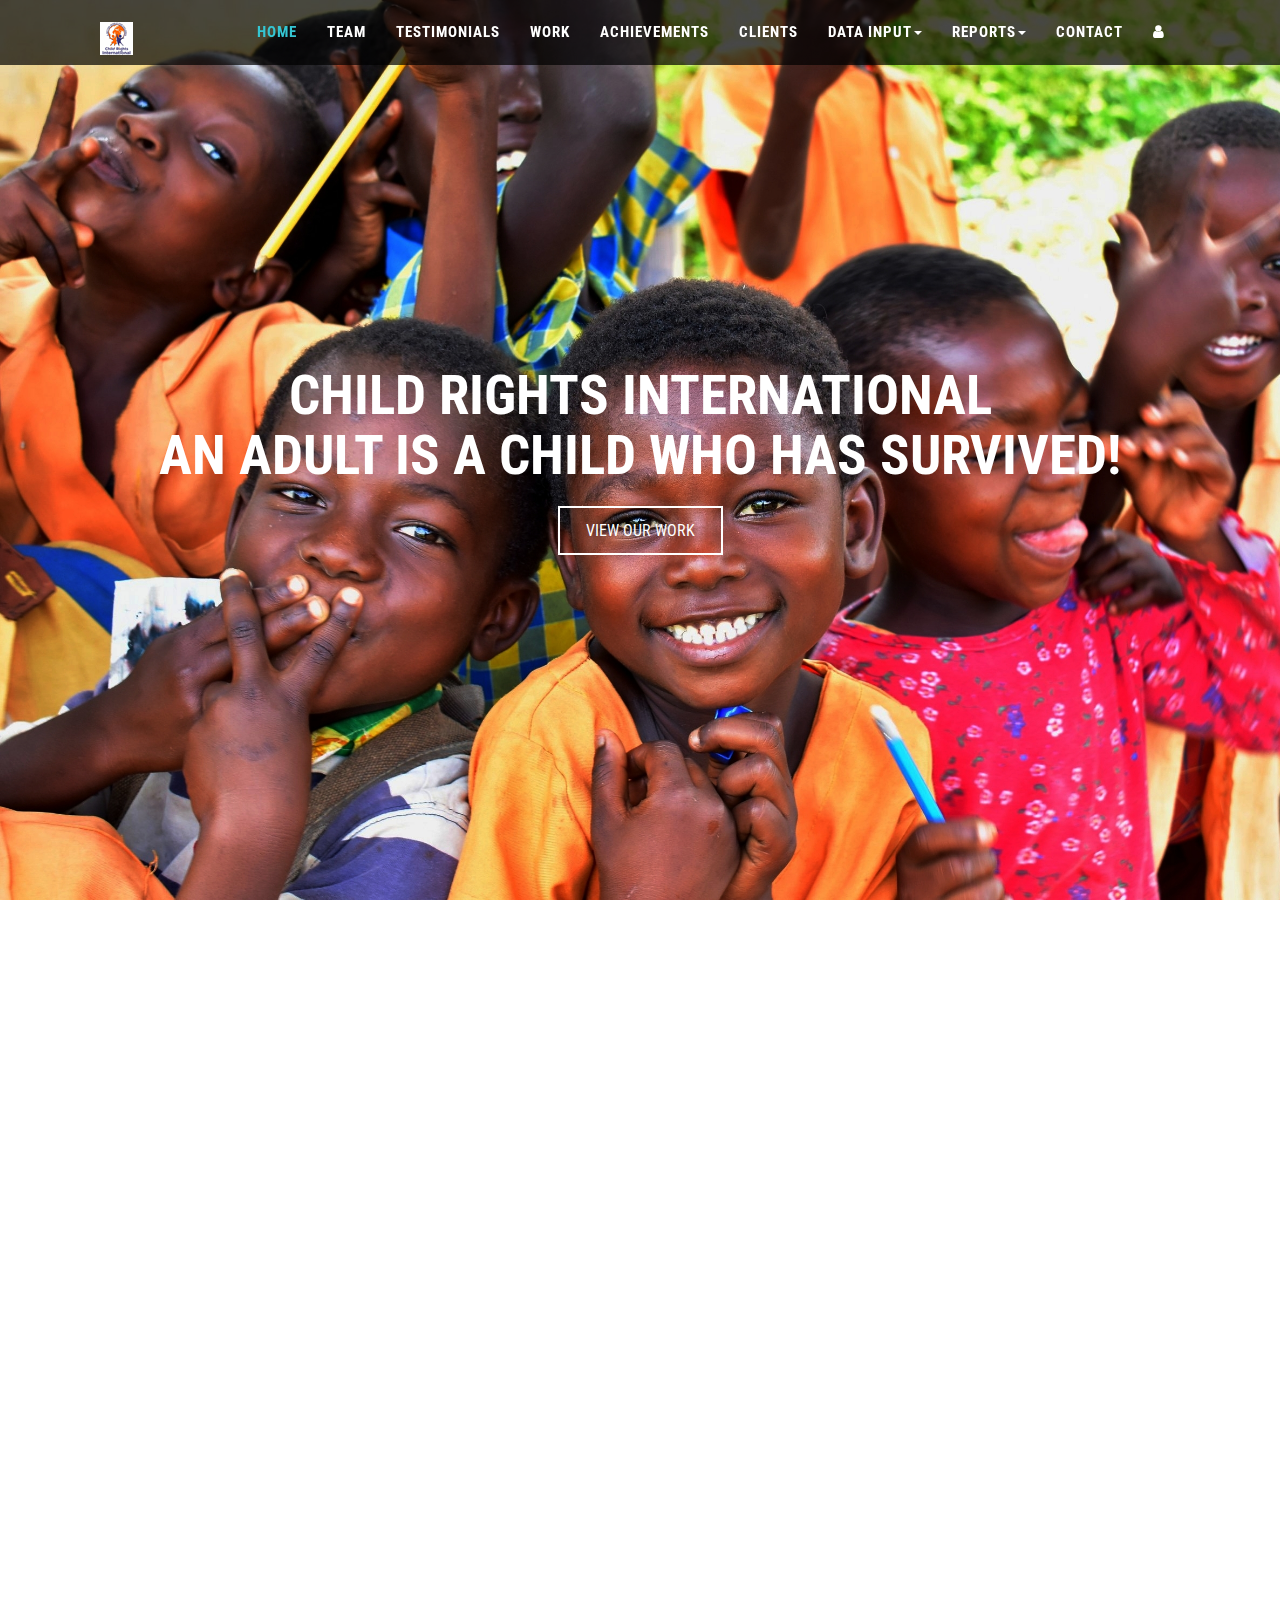
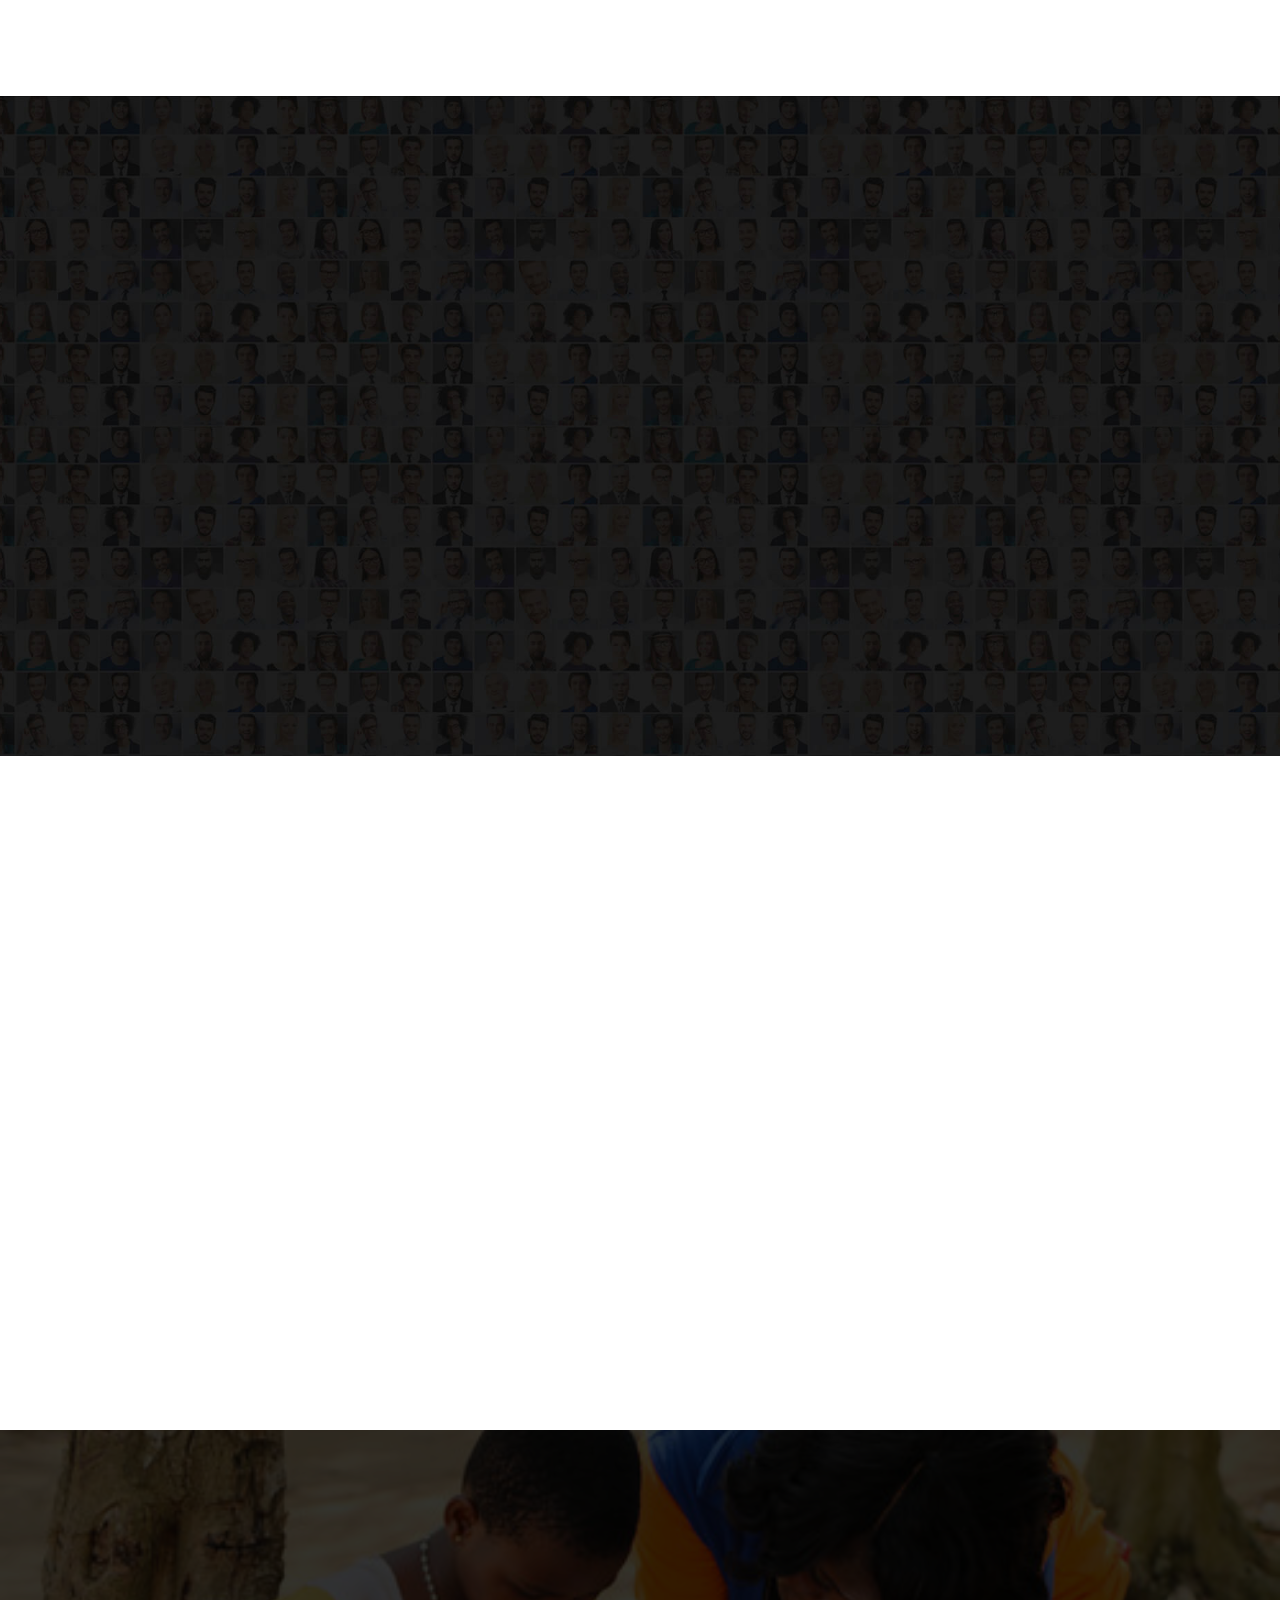
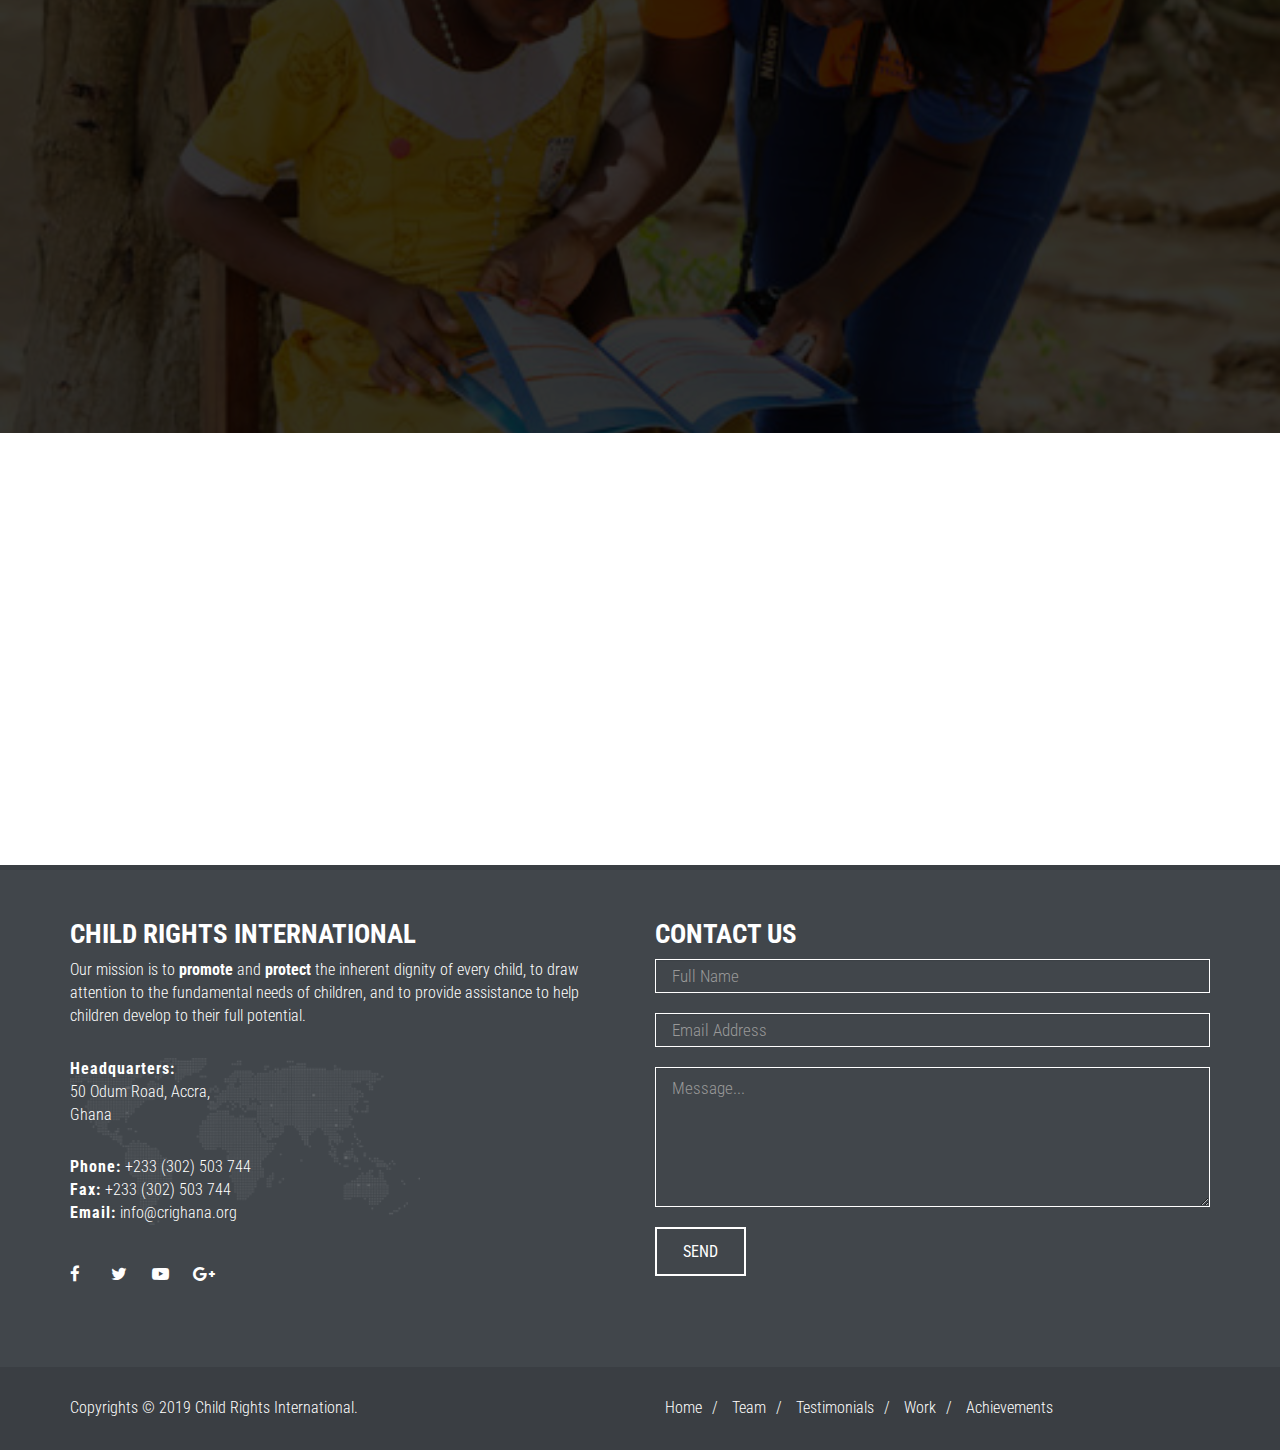
<file: index.html>
<!DOCTYPE html>
<html lang="en">

<head>

    <!-- required meta tags -->
    <meta charset="utf-8">

    <meta name="description" content="Building modern responsive website with html5, css3, jQuery & bootstrap framework">
    <meta name="keywords" content="HTML5, CSS3, jQuery, Bootstrap, Web Design, Web Development, Responsive website, Modern website">

    <meta http-equiv="X-UA-Compatible" content="IE=edge">
    <meta name="viewport" content="width=device-width, initial-scale=1">

    <!-- title -->
    <title>Modern Responsive Website</title>

    <!-- favicon -->
    <link rel="shortcut icon" href="img/favicon.ico">

    <!-- google fonts -->
    <link href="https://fonts.googleapis.com/css?family=Roboto+Condensed:300,300i,400,400i,700,700i" rel="stylesheet">

    <!-- fontawesome -->
    <link rel="stylesheet" href="css/font-awesome/css/font-awesome.min.css">

    <!-- bootstrap CSS -->
    <link rel="stylesheet" href="css/bootstrap/bootstrap.min.css">

    <!-- animate CSS -->
    <link rel="stylesheet" href="css/animate/animate.css">

    <!-- magnific-popup CSS -->
    <link rel="stylesheet" href="css/magnific-popup/magnific-popup.css">

    <!-- owl carousel CSS -->
    <link rel="stylesheet" href="css/owl-carousel/owl.carousel.min.css">
    <link rel="stylesheet" href="css/owl-carousel/owl.theme.default.min.css">

    <!-- style CSS -->
    <link rel="stylesheet" href="css/style.css">

    <!-- responsive CSS -->
    <link rel="stylesheet" href="css/responsive.css">


</head>

<body data-spy="scroll" data-target=".navbar-fixed-top" data-offset="65">

    <header>

        <nav class="navbar vesco-top-nav navbar-fixed-top">

            <div class="container-fluid">

                <div class="vesco-nav-wrapper">

                    <div class="navbar-header">

                        <button type="button" class="navbar-toggle collapsed" data-toggle="collapse" data-target="#vesco-menu">
                            <span class="sr-only">Toggle navigation</span>
                            <span class="icon-bar"></span>
                            <span class="icon-bar"></span>
                            <span class="icon-bar"></span>
                        </button>

                        <a class="navbar-brand" href="#home">
                            <img src="img/logo.png" alt="logo">
                        </a>
                    </div>

                    <div class="collapse navbar-collapse" id="vesco-menu">
                        <ul class="nav navbar-nav">
                            <li><a class="smooth-scroll CollapseNavbarMobile" href="#home">Home</a></li>
                            <li><a class="smooth-scroll CollapseNavbarMobile" href="#team">Team</a></li>
                            <li><a class="smooth-scroll CollapseNavbarMobile" href="#testimonials">Testimonials</a></li>
                            <li><a class="smooth-scroll CollapseNavbarMobile" href="#work">Work</a></li>
                            <li><a class="smooth-scroll CollapseNavbarMobile" href="#stats">Achievements</a></li>
                            <li><a class="smooth-scroll CollapseNavbarMobile" href="#clients">Clients</a></li>
                            <li class="dropdown">
                                <a href="#" class="dropdown-toggle" data-toggle="dropdown" role="button" aria-haspopup="true" aria-expanded="false">Data Input<span class="caret"></span>
                                </a>
                                <ul class="dropdown-menu">
                                    <li><a href="communityregister.html">Comunity Register</a></li>
                                    <li><a href="datainput.html">New Fields</a></li>
                                </ul>
                            </li>
                            <li class="dropdown">
                                <a href="#" class="dropdown-toggle" data-toggle="dropdown" role="button" aria-haspopup="true" aria-expanded="false">Reports<span class="caret"></span>
                                </a>
                                <ul class="dropdown-menu">
                                    <li><a href="unicef.html">Unicef</a></li>
                                    <li><a href="mondelez.html">Mondelez</a></li>
                                    <li><a href="uniterra.html">Uniterra</a></li>
                                    <!--<li role="separator" class="divider"></li>-->
                                </ul>
                            </li>
                            <li><a class="smooth-scroll CollapseNavbarMobile" href="#contact">Contact</a></li>
                            <li><a class="smooth-scroll CollapseNavbarMobile" href="#"><i class="fa fa-user"></i></a></li>
                        </ul>
                    </div>

                </div>

            </div>
        </nav>

    </header>



    <!-- Home -->
    <section id="home">

        <div style=" background-image: url('img/bg-home.jpg');
               background-repeat: no-repeat; 
               background-size: cover;
               background-position: center;
               height: 100%;" class="animated fadeIn wrapper">

            <div id="home-content-box">

                <div id="home-content-box-inner" class="text-center">

                    <div id="home-heading" class="animated zoomIn">
                        <h3>Child Rights International<br>An Adult is a Child Who Has Survived!</h3>
                    </div>
                    <div id="home-btn" class="animated zoomIn">
                        <a class="btn btn-lg btn-general btn-white smooth-scroll" href="#work" role="button" title="View Our Work">View Our Work</a>
                    </div>

                </div>

            </div>

        </div>

    </section>







    <!-- Team -->
    <section id="team">

        <div class="content-box">
            <div class="content-title wow animated fadeInDown" data-wow-duration="1s" data-wow-delay=".5s">
                <h3> Our Team </h3>
                <div class="content-title-underline"></div>
            </div>


            <div class="container">

                <div class="row wow animated fadeInUp" data-wow-duration="1s" data-wow-delay=".5s">
                    <div class="col-md-12">

                        <div id="team-members" class="owl-carousel owl-theme">
                            <div class="team-member">
                                <img src="img/team/BrightAppiag.jpg" class="img-responsive" alt="team member">
                                <div class="team-member-info text-center">
                                    <h4 class="team-member-name">Bright Appiah </h4>
                                    <h4 class="team-member-designation">Executive Director</h4>
                                    <ul class="social-list">
                                        <li><a href="#" class="social-icon icon-gray"><i class="fa fa-facebook"></i></a></li>
                                        <li><a href="#" class="social-icon icon-gray"><i class="fa fa-twitter"></i></a></li>
                                        <li><a href="#" class="social-icon icon-gray"><i class="fa fa-google-plus"></i></a></li>
                                    </ul>
                                </div>
                            </div>
                            <div class="team-member">
                                <img src="img/team/AnetaAfuaObeng.jpg" class="img-responsive" alt="team member">
                                <div class="team-member-info text-center">
                                    <h4 class="team-member-name">Aneta Afua Obeng</h4>
                                    <h4 class="team-member-designation">Head Administrator</h4>
                                    <ul class="social-list">
                                        <li><a href="#" class="social-icon icon-gray"><i class="fa fa-facebook"></i></a></li>
                                        <li><a href="#" class="social-icon icon-gray"><i class="fa fa-twitter"></i></a></li>
                                        <li><a href="#" class="social-icon icon-gray"><i class="fa fa-google-plus"></i></a></li>
                                    </ul>
                                </div>
                            </div>

                            <div class="team-member">
                                <img src="img/team/EbenezerBoadu.jpg" class="img-responsive" alt="team member">
                                <div class="team-member-info text-center">
                                    <h4 class="team-member-name">Ebenezer Boadu</h4>
                                    <h4 class="team-member-designation">Field Officer - Ahafo Ano North</h4>
                                    <ul class="social-list">
                                        <li><a href="#" class="social-icon icon-gray"><i class="fa fa-facebook"></i></a></li>
                                        <li><a href="#" class="social-icon icon-gray"><i class="fa fa-twitter"></i></a></li>
                                        <li><a href="#" class="social-icon icon-gray"><i class="fa fa-google-plus"></i></a></li>
                                    </ul>
                                </div>
                            </div>

                            <div class="team-member">
                                <img src="img/team/ElizabethOkletey.jpg" class="img-responsive" alt="team member">
                                <div class="team-member-info text-center">
                                    <h4 class="team-member-name">Elizabeth Okletey</h4>
                                    <h4 class="team-member-designation">Field Officer</h4>
                                    <ul class="social-list">
                                        <li><a href="#" class="social-icon icon-gray"><i class="fa fa-facebook"></i></a></li>
                                        <li><a href="#" class="social-icon icon-gray"><i class="fa fa-twitter"></i></a></li>
                                        <li><a href="#" class="social-icon icon-gray"><i class="fa fa-google-plus"></i></a></li>
                                    </ul>
                                </div>
                            </div>

                            <div class="team-member">
                                <img src="img/team/EvelynDedeCudjoe.jpg" class="img-responsive" alt="team member">
                                <div class="team-member-info text-center">
                                    <h4 class="team-member-name">Evelyn Dede Cudjoe</h4>
                                    <h4 class="team-member-designation">Head of Capacity Building & Training</h4>
                                    <ul class="social-list">
                                        <li><a href="#" class="social-icon icon-gray"><i class="fa fa-facebook"></i></a></li>
                                        <li><a href="#" class="social-icon icon-gray"><i class="fa fa-twitter"></i></a></li>
                                        <li><a href="#" class="social-icon icon-gray"><i class="fa fa-google-plus"></i></a></li>
                                    </ul>
                                </div>
                            </div>

                            <div class="team-member">
                                <img src="img/team/FaridaAdams.jpg" class="img-responsive" alt="team member">
                                <div class="team-member-info text-center">
                                    <h4 class="team-member-name">Farida Adams</h4>
                                    <h4 class="team-member-designation">Account Assistant</h4>
                                    <ul class="social-list">
                                        <li><a href="#" class="social-icon icon-gray"><i class="fa fa-facebook"></i></a></li>
                                        <li><a href="#" class="social-icon icon-gray"><i class="fa fa-twitter"></i></a></li>
                                        <li><a href="#" class="social-icon icon-gray"><i class="fa fa-google-plus"></i></a></li>
                                    </ul>
                                </div>
                            </div>

                            <div class="team-member">
                                <img src="img/team/FelixAboagye.jpg" class="img-responsive" alt="team member">
                                <div class="team-member-info text-center">
                                    <h4 class="team-member-name">Felix Aboagye</h4>
                                    <h4 class="team-member-designation">Transportation Officer</h4>
                                    <ul class="social-list">
                                        <li><a href="#" class="social-icon icon-gray"><i class="fa fa-facebook"></i></a></li>
                                        <li><a href="#" class="social-icon icon-gray"><i class="fa fa-twitter"></i></a></li>
                                        <li><a href="#" class="social-icon icon-gray"><i class="fa fa-google-plus"></i></a></li>
                                    </ul>
                                </div>
                            </div>

                            <div class="team-member">
                                <img src="img/team/HermioneKrapa.jpg" class="img-responsive" alt="team member">
                                <div class="team-member-info text-center">
                                    <h4 class="team-member-name">Hermione Krapa</h4>
                                    <h4 class="team-member-designation">National Service Personnel</h4>
                                    <ul class="social-list">
                                        <li><a href="#" class="social-icon icon-gray"><i class="fa fa-facebook"></i></a></li>
                                        <li><a href="#" class="social-icon icon-gray"><i class="fa fa-twitter"></i></a></li>
                                        <li><a href="#" class="social-icon icon-gray"><i class="fa fa-google-plus"></i></a></li>
                                    </ul>
                                </div>
                            </div>

                            <div class="team-member">
                                <img src="img/team/JenniferOfori-Kumah.jpg" class="img-responsive" alt="team member">
                                <div class="team-member-info text-center">
                                    <h4 class="team-member-name">Jennifer Ofori-Kumah</h4>
                                    <h4 class="team-member-designation">Programme Officer</h4>
                                    <ul class="social-list">
                                        <li><a href="#" class="social-icon icon-gray"><i class="fa fa-facebook"></i></a></li>
                                        <li><a href="#" class="social-icon icon-gray"><i class="fa fa-twitter"></i></a></li>
                                        <li><a href="#" class="social-icon icon-gray"><i class="fa fa-google-plus"></i></a></li>
                                    </ul>
                                </div>
                            </div>

                            <div class="team-member">
                                <img src="img/team/JosephAnsah.jpg" class="img-responsive" alt="team member">
                                <div class="team-member-info text-center">
                                    <h4 class="team-member-name">Joseph Ansah</h4>
                                    <h4 class="team-member-designation">Field Officer</h4>
                                    <ul class="social-list">
                                        <li><a href="#" class="social-icon icon-gray"><i class="fa fa-facebook"></i></a></li>
                                        <li><a href="#" class="social-icon icon-gray"><i class="fa fa-twitter"></i></a></li>
                                        <li><a href="#" class="social-icon icon-gray"><i class="fa fa-google-plus"></i></a></li>
                                    </ul>
                                </div>
                            </div>

                            <div class="team-member">
                                <img src="img/team/KateAmankrah.jpg" class="img-responsive" alt="team member">
                                <div class="team-member-info text-center">
                                    <h4 class="team-member-name">Kate Amankrah</h4>
                                    <h4 class="team-member-designation">Fund Manager</h4>
                                    <ul class="social-list">
                                        <li><a href="#" class="social-icon icon-gray"><i class="fa fa-facebook"></i></a></li>
                                        <li><a href="#" class="social-icon icon-gray"><i class="fa fa-twitter"></i></a></li>
                                        <li><a href="#" class="social-icon icon-gray"><i class="fa fa-google-plus"></i></a></li>
                                    </ul>
                                </div>
                            </div>

                            <div class="team-member">
                                <img src="img/team/KennethQuarshie.jpg" class="img-responsive" alt="team member">
                                <div class="team-member-info text-center">
                                    <h4 class="team-member-name">Kenneth Quarshie</h4>
                                    <h4 class="team-member-designation">Field Officer</h4>
                                    <ul class="social-list">
                                        <li><a href="#" class="social-icon icon-gray"><i class="fa fa-facebook"></i></a></li>
                                        <li><a href="#" class="social-icon icon-gray"><i class="fa fa-twitter"></i></a></li>
                                        <li><a href="#" class="social-icon icon-gray"><i class="fa fa-google-plus"></i></a></li>
                                    </ul>
                                </div>
                            </div>

                            <div class="team-member">
                                <img src="img/team/KevinNagtegaal.jpg" class="img-responsive" alt="team member">
                                <div class="team-member-info text-center">
                                    <h4 class="team-member-name">Kevin Nagtegaal</h4>
                                    <h4 class="team-member-designation">Communications Officer</h4>
                                    <ul class="social-list">
                                        <li><a href="#" class="social-icon icon-gray"><i class="fa fa-facebook"></i></a></li>
                                        <li><a href="#" class="social-icon icon-gray"><i class="fa fa-twitter"></i></a></li>
                                        <li><a href="#" class="social-icon icon-gray"><i class="fa fa-google-plus"></i></a></li>
                                    </ul>
                                </div>
                            </div>

                            <div class="team-member">
                                <img src="img/team/LornaBediako.jpg" class="img-responsive" alt="team member">
                                <div class="team-member-info text-center">
                                    <h4 class="team-member-name">Lorna Bediako</h4>
                                    <h4 class="team-member-designation">Communications Officer</h4>
                                    <ul class="social-list">
                                        <li><a href="#" class="social-icon icon-gray"><i class="fa fa-facebook"></i></a></li>
                                        <li><a href="#" class="social-icon icon-gray"><i class="fa fa-twitter"></i></a></li>
                                        <li><a href="#" class="social-icon icon-gray"><i class="fa fa-google-plus"></i></a></li>
                                    </ul>
                                </div>
                            </div>


                            <div class="team-member">
                                <img src="img/team/MickmaseAnsah-Offei.jpg" class="img-responsive" alt="team member">
                                <div class="team-member-info text-center">
                                    <h4 class="team-member-name">Mickmase Ansah-Offei</h4>
                                    <h4 class="team-member-designation">Field Officer - Asunafo South</h4>
                                    <ul class="social-list">
                                        <li><a href="#" class="social-icon icon-gray"><i class="fa fa-facebook"></i></a></li>
                                        <li><a href="#" class="social-icon icon-gray"><i class="fa fa-twitter"></i></a></li>
                                        <li><a href="#" class="social-icon icon-gray"><i class="fa fa-google-plus"></i></a></li>
                                    </ul>
                                </div>
                            </div>

                            <div class="team-member">
                                <img src="img/team/NawasaAbubakar.jpg" class="img-responsive" alt="team member">
                                <div class="team-member-info text-center">
                                    <h4 class="team-member-name">Nawasa Abubakar</h4>
                                    <h4 class="team-member-designation">Field Officer - Atwima Mponua</h4>
                                    <ul class="social-list">
                                        <li><a href="#" class="social-icon icon-gray"><i class="fa fa-facebook"></i></a></li>
                                        <li><a href="#" class="social-icon icon-gray"><i class="fa fa-twitter"></i></a></li>
                                        <li><a href="#" class="social-icon icon-gray"><i class="fa fa-google-plus"></i></a></li>
                                    </ul>
                                </div>
                            </div>

                            <div class="team-member">
                                <img src="img/team/PhilemonFamieh.jpg" class="img-responsive" alt="team member">
                                <div class="team-member-info text-center">
                                    <h4 class="team-member-name">Philemon Famieh</h4>
                                    <h4 class="team-member-designation">Accountant</h4>
                                    <ul class="social-list">
                                        <li><a href="#" class="social-icon icon-gray"><i class="fa fa-facebook"></i></a></li>
                                        <li><a href="#" class="social-icon icon-gray"><i class="fa fa-twitter"></i></a></li>
                                        <li><a href="#" class="social-icon icon-gray"><i class="fa fa-google-plus"></i></a></li>
                                    </ul>
                                </div>
                            </div>

                            <div class="team-member">
                                <img src="img/team/RichardKormey.jpg" class="img-responsive" alt="team member">
                                <div class="team-member-info text-center">
                                    <h4 class="team-member-name">Richard Kormey</h4>
                                    <h4 class="team-member-designation">Transportation Officer</h4>
                                    <ul class="social-list">
                                        <li><a href="#" class="social-icon icon-gray"><i class="fa fa-facebook"></i></a></li>
                                        <li><a href="#" class="social-icon icon-gray"><i class="fa fa-twitter"></i></a></li>
                                        <li><a href="#" class="social-icon icon-gray"><i class="fa fa-google-plus"></i></a></li>
                                    </ul>
                                </div>
                            </div>






                        </div>

                    </div>

                </div>

            </div>
        </div>
        <!-- End Content Box -->
    </section>





    <!-- Testimonials -->
    <section id="testimonials">

        <div style="background-image: url('img/bg-testimonials.jpg');
               background-repeat: no-repeat; 
               background-size: cover;
               background-position: center;">
            <div class="content-box">
                <div class="content-title content-title-white wow animated fadeInDown" data-wow-duration="1s" data-wow-delay=".5s">
                    <h3> What Our Customers Say </h3>
                    <div class="content-title-underline"></div>
                </div>

                <div class="container">

                    <div class="row wow animated bounceInDown" data-wow-duration="1s" data-wow-delay=".5s">
                        <div class="col-md-12">

                            <div id="customers-testimonials" class="text-center owl-carousel owl-theme">

                                <div class="testimonial">
                                    <img src="img/client/client-1.jpg" class="img-responsive img-circle" alt="testimonial">
                                    <blockquote class="text-center">
                                        <p>De cernantur concursionibus do incididunt fore nostrud, quibusdam anim quorum ubi quae id aute sed eiusmod ita fore et expetendis irure dolore te legam e do an efflorescere, voluptate quo.</p>
                                    </blockquote>
                                    <div class="testimonial-author">
                                        <p>
                                            <strong> Daniel Watrous </strong>
                                            <span> CEO & Founder - Unicef </span>
                                        </p>
                                    </div>
                                </div>

                                <div class="testimonial">
                                    <img src="img/client/client-2.jpg" class="img-responsive img-circle" alt="client" />
                                    <blockquote class="text-center">
                                        <p>Lorem ipsum dolor sit amet, consectetur adipiscing elit. Duis at pulvinar augue. Ut feugiat viverra pellentesque. Integer scelerisque malesuada orci in cursus. Fusce pellentesque urna quis risus rutrum, vitae blandit urna pharetra. Praesent nunc enim, pharetra sed erat nec.</p>
                                    </blockquote>

                                    <div class="testimonial-author">
                                        <p>
                                            <strong>Johan Mathew</strong>
                                            <span>CEO & Founder - Mondelez</span>
                                        </p>
                                    </div>
                                </div>


                                <div class="testimonial">
                                    <img src="img/client/client-3.jpg" class="img-responsive img-circle" alt="client" />
                                    <blockquote class="text-center">
                                        <p>Lorem ipsum dolor sit amet, consectetur adipiscing elit. Duis at pulvinar augue. Ut feugiat viverra pellentesque. Integer scelerisque malesuada orci in cursus. Fusce pellentesque urna quis risus rutrum, vitae blandit urna pharetra. Praesent nunc enim, pharetra sed erat nec.</p>
                                    </blockquote>

                                    <div class="testimonial-author">
                                        <p>
                                            <strong>Sara Smith</strong>
                                            <span>CEO & Founder - Uniterra</span>
                                        </p>
                                    </div>
                                </div>


                            </div>

                        </div>

                    </div>

                </div>
            </div>
            <!-- End Content Box -->
        </div>
    </section>









    <!-- Work -->
    <section id="work">

        <div class="content-box">
            <div class="content-title wow animated fadeInDown" data-wow-duration="1s" data-wow-delay=".5s">
                <h3> Our Work </h3>
                <div class="content-title-underline"></div>
            </div>

            <div class="container-fluid">

                <div class="row no-gutters wow animated fadeInUp" data-wow-duration="1s" data-wow-delay=".5s">
                    <div class="col-md-3 col-sm-4">
                        <div class="img-wrapper">
                            <a href="img/work/1_AssistingStudents.jpg" title="Assisting BECE and senior high school students">
                                <img src="img/work/1_AssistingStudents.jpg" class="img-responsive" alt="Work">
                            </a>
                        </div>
                    </div>
                    <div class="col-md-3 col-sm-4">
                        <div class="img-wrapper">
                            <a href="img/work/2_ChildRightsClubs.jpg" title="Establishment of child rights clubs">
                                <img src="img/work/2_ChildRightsClubs.jpg" class="img-responsive" alt="Work">
                            </a>
                        </div>
                    </div>
                    <div class="col-md-3 col-sm-4">
                        <div class="img-wrapper">
                            <a href="img/work/3_EducationAndEmpowerment.jpg" title="Education and empowerment">
                                <img src="img/work/3_EducationAndEmpowerment.jpg" class="img-responsive" alt="Work">
                            </a>
                        </div>
                    </div>
                    <div class="col-md-3 col-sm-4">
                        <div class="img-wrapper">
                            <a href="img/work/4_PromotingSocialNorms.jpg" title="Promoting Social Norms, Rights and Achievements">
                                <img src="img/work/4_PromotingSocialNorms.jpg" class="img-responsive" alt="Work">
                            </a>
                        </div>
                    </div>
                    <div class="col-md-3 col-sm-4">
                        <div class="img-wrapper">
                            <a href="img/work/5_ChangeMakers.jpg" title="Inspire children to be change makers in their communities">
                                <img src="img/work/5_ChangeMakers.jpg" class="img-responsive" alt="Work">
                            </a>
                        </div>
                    </div>
                    <div class="col-md-3 col-sm-4">
                        <div class="img-wrapper">
                            <a href="img/work/6_ReduceChildLabour.jpg" title="Reduce the practice of child labour in cocoa growing areas">
                                <img src="img/work/6_ReduceChildLabour.jpg" class="img-responsive" alt="Work">
                            </a>
                        </div>
                    </div>
                    <div class="col-md-3 col-sm-4">
                        <div class="img-wrapper">
                            <a href="img/work/7_ProtectionAndPromotion.jpg" title="Protection and promotion of the inherent dignity of every child">
                                <img src="img/work/7_ProtectionAndPromotion.jpg" class="img-responsive" alt="Work">
                            </a>
                        </div>
                    </div>
                    <div class="col-md-3 col-sm-4">
                        <div class="img-wrapper">
                            <a href="img/work/8_LibrarySystem.jpg" title="The Library System of Child Rights Clubs">
                                <img src="img/work/8_LibrarySystem.jpg" class="img-responsive" alt="Work">
                            </a>
                        </div>
                    </div>

                </div>

            </div>
        </div>
        <!-- End Content Box -->
    </section>







    <!-- Stats -->
    <section id="stats">

        <div style="background-image: url('../img/bg-stats.jpg');
               background-repeat: no-repeat; 
               background-size: cover;
               background-position: center;">

            <div class="content-box">
                <div class="content-title content-title-white wow animated fadeInDown" data-wow-duration="1s" data-wow-delay=".5s">
                    <h3> Achievments</h3>
                    <div class="content-title-underline"></div>
                </div>

                <div class="container">

                    <div class="row text-center wow animated bounceInLeft" data-wow-duration="1s" data-wow-delay=".5s">
                        <!--<div class="col-md-3 col-sm-6">
                            <div class="stats-item">
                                <i class="fa fa-cloud-download fa-5x"></i>
                                <h2><span class="counter"> 1590 </span><span>+</span></h2>
                                <p>Downloads</p>
                            </div>
                        </div>-->
                        <div class="col-md-3 col-sm-6">
                            <div class="stats-item">
                                <i class="fa fa-child fa-5x"></i>
                                <h2><span class="counter"> 1590 </span><span>+</span></h2>
                                <p>Children Helped</p>
                            </div>
                        </div>
                        <div class="col-md-3 col-sm-6">
                            <div class="stats-item">
                                <i class="fa fa-star-o fa-5x"></i>
                                <h2><span class="counter"> 3500 </span><span>+</span></h2>
                                <p>Awards</p>
                            </div>
                        </div>
                        <div class="col-md-3 col-sm-6">
                            <div class="stats-item">
                                <i class="fa fa-graduation-cap fa-5x"></i>
                                <h2><span class="counter"> 1199 </span><span>+</span></h2>
                                <p>Scholarships</p>
                            </div>
                        </div>
                        <div class="col-md-3 col-sm-6">
                            <div class="stats-item">
                                <i class="fa fa-globe fa-5x"></i>
                                <h2><span class="counter"> 2200 </span><span>+</span></h2>
                                <p>Communities Benefitted</p>
                            </div>
                        </div>

                    </div>

                </div>
            </div>
            <!-- End Content Box -->
        </div>
    </section>



    <!-- Clients -->
    <section id="clients">

        <div class="content-box">
            <div class="content-title wow animated fadeInDown" data-wow-duration="1s" data-wow-delay=".5s">
                <h3> Clients </h3>
                <div class="content-title-underline"></div>
            </div>

            <div class="container">

                <div class="row wow animated bounceInLeft" data-wow-duration="1s" data-wow-delay=".5s">
                    <div class="col-md-12">

                        <div id="clients-list" class="owl-carousel owl-theme">
                            <div class="client">
                                <img src="img/client/logos/logo-1.jpg" class="img-responsive" alt="client">
                            </div>
                            <div class="client">
                                <img src="img/client/logos/logo-2.jpg" class="img-responsive" alt="client">
                            </div>
                            <div class="client">
                                <img src="img/client/logos/logo-3.jpg" class="img-responsive" alt="client">
                            </div>
                            <div class="client">
                                <img src="img/client/logos/logo-4.jpg" class="img-responsive" alt="client">
                            </div>
                            <div class="client">
                                <img src="img/client/logos/logo-5.jpg" class="img-responsive" alt="client">
                            </div>
                            <div class="client">
                                <img src="img/client/logos/logo-3.jpg" class="img-responsive" alt="client">
                            </div>
                            <!--<div class="client">
                                <img src="img/client/logos/logo-7.jpg" class="img-responsive" alt="client">
                            </div>
                            <div class="client">
                                <img src="img/client/logos/logo-8.jpg" class="img-responsive" alt="client">
                            </div>-->

                        </div>

                    </div>

                </div>

            </div>
        </div>
        <!-- End Content Box -->
    </section>

    <footer>

        <div id="contact">

            <div class="container">

                <div class="row">

                    <div class="col-md-6">
                        <div id="contact-left">

                            <h3>CHILD RIGHTS INTERNATIONAL</h3>
                            <p>Our mission is to <strong>promote</strong> and <strong>protect</strong> the inherent dignity of every child, to draw attention to the fundamental needs of children, and to provide assistance to help children develop to their full potential.</p>

                            <div id="contact-info">

                                <address>
                                    <strong>Headquarters:</strong><br>
                                    <p>50 Odum Road, Accra, <br>
                                        Ghana</p>
                                </address>
                                <div id="phone-fax-email">
                                    <p>
                                        <strong>Phone:</strong><span> +233 (302) 503 744 </span> <br>
                                        <strong>Fax:</strong><span> +233 (302) 503 744 </span> <br>
                                        <strong>Email:</strong><span> info@crighana.org </span> <br>
                                    </p>
                                </div>

                            </div>
                            <ul class="social-list">
                                <li><a href="#" class="social-icon icon-white"><i class="fa fa-facebook"></i></a></li>
                                <li><a href="#" class="social-icon icon-white"><i class="fa fa-twitter"></i></a></li>
                                <li><a href="#" class="social-icon icon-white"><i class="fa fa-youtube-play"></i></a></li>
                                <li><a href="#" class="social-icon icon-white"><i class="fa fa-google-plus"></i></a></li>
                            </ul>

                        </div>
                    </div>
                    <div class="col-md-6">
                        <div id="contact-right">

                            <h3>Contact Us</h3>
                            <form action="#">

                                <input type="text" name="full-name" placeholder="Full Name" class="form-control">
                                <input type="text" name="email" placeholder="Email Address" class="form-control">
                                <textarea rows="5" name="message" placeholder="Message..." class="form-control"></textarea>

                                <div id="send-btn">
                                    <a class="btn btn-lg btn-general btn-white" href="#" role="button">SEND</a>
                                </div>

                            </form>

                        </div>
                    </div>

                </div>
            </div>

        </div>

        <div id="footer-bottom">
            <div class="container">
                <div class="row">
                    <div class="col-md-6">

                        <div id="footer-copyrights">
                            <p>Copyrights &copy; 2019 Child Rights International.</p>
                        </div>

                    </div>
                    <div class="col-md-6 hidden-sm hidden-xs">
                        <div id="footer-menu">
                            <ul>
                                <li><a class="smooth-scroll" href="#home">Home</a>/</li>
                                <li><a class="smooth-scroll" href="#team">Team</a>/</li>
                                <li><a class="smooth-scroll" href="#testimonials">Testimonials</a>/</li>
                                <li><a class="smooth-scroll" href="#work">Work</a>/</li>
                                <li><a class="smooth-scroll" href="#stats">Achievements</a></li>
                            </ul>
                        </div>
                    </div>
                </div>
            </div>
        </div>

        <a href="#home" id="back-to-top" class="btn btn-sm btn-blue btn-back-to-top smooth-scroll hidden-sm hidden-xs" title="home" role="button">
            <i class="fa fa-angle-up"></i>
        </a>

    </footer>

    <!-- jQuery -->
    <script src="js/jquery.js"></script>

    <!-- bootstrap JS -->
    <script src="js/bootstrap/bootstrap.min.js"></script>

    <!-- WOW JS -->
    <script src="js/wow/wow.min.js"></script>

    <!-- magnific-popup JS -->
    <script src="js/magnific-popup/jquery.magnific-popup.min.js"></script>

    <!-- owl carousel JS -->
    <script src="js/owl-carousel/owl.carousel.min.js"></script>

    <!-- counter -->
    <script src="js/counter/jquery.waypoints.min.js"></script>
    <script src="js/counter/jquery.counterup.min.js"></script>

    <!-- easing -->
    <script src="js/easing/jquery.easing.1.3.js"></script>


    <!-- custom JS -->
    <script src="js/custom.js"></script>
</body>



</html>
</file>
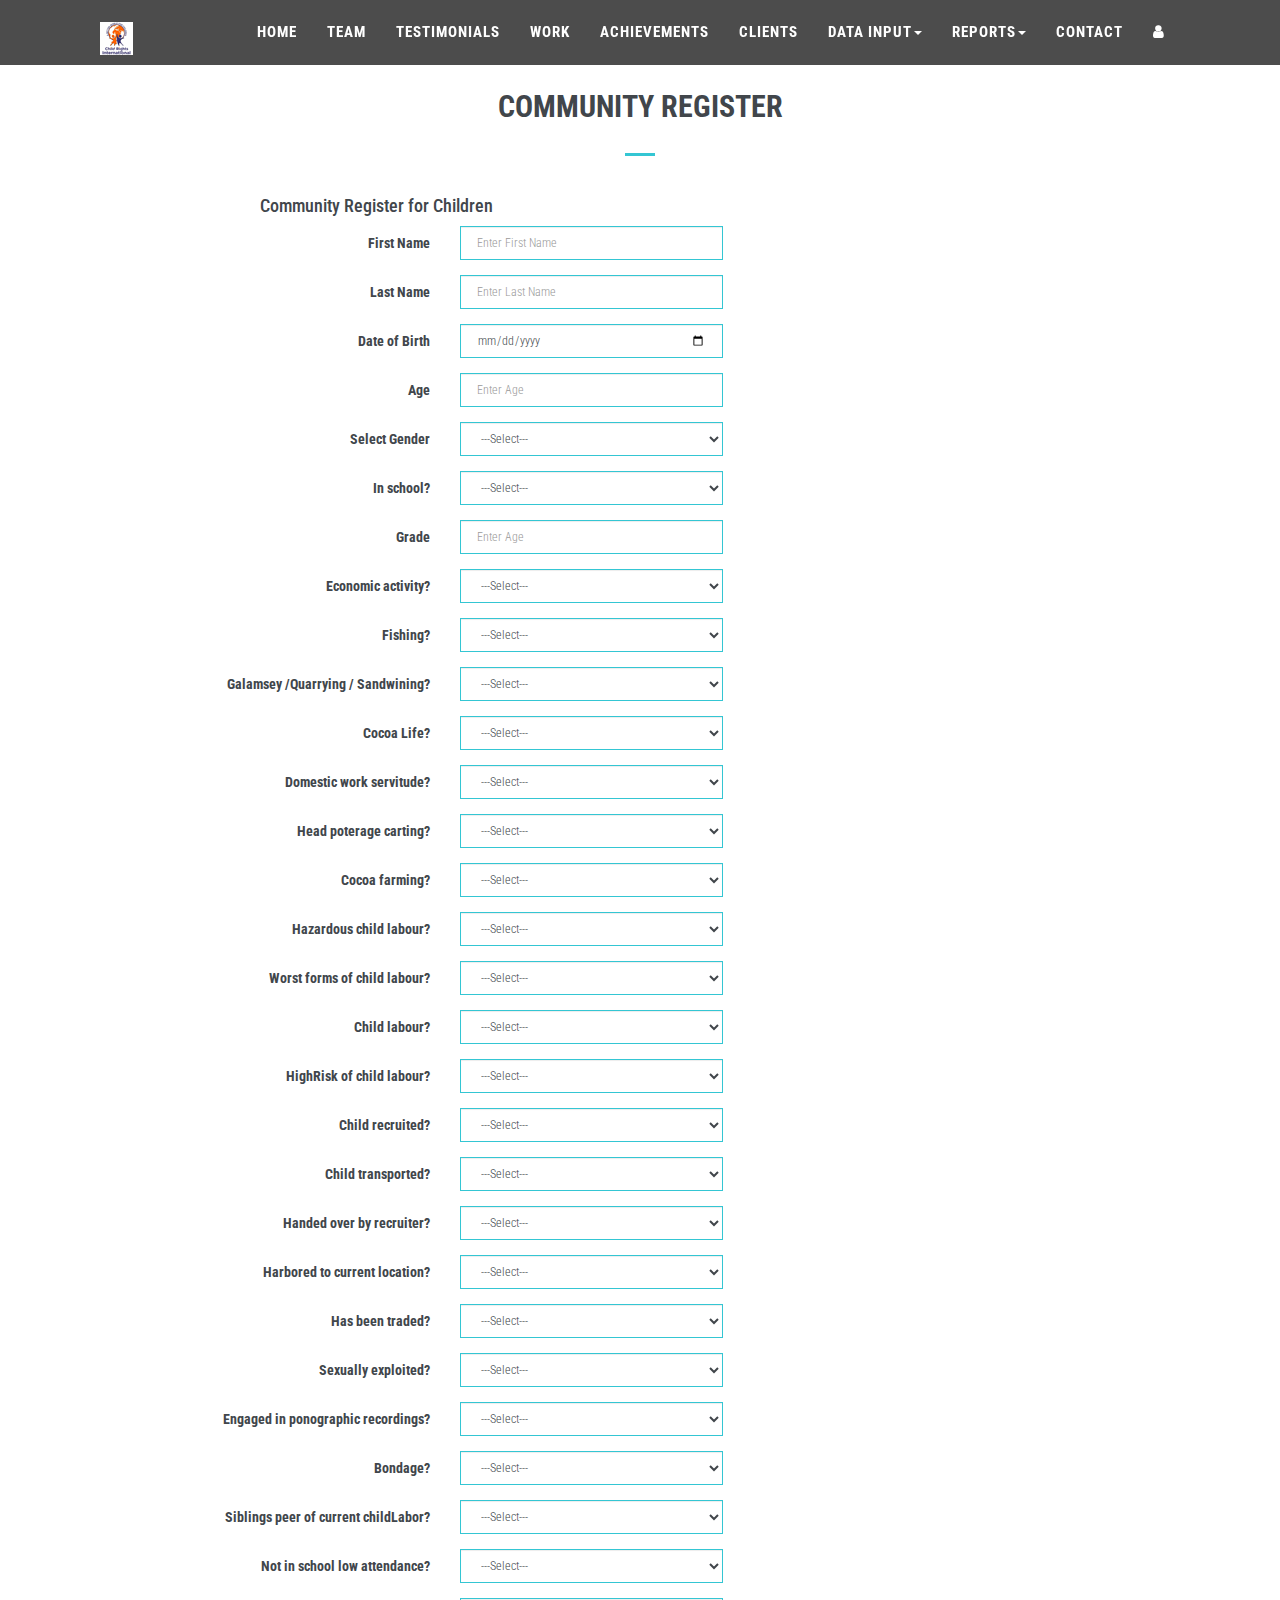
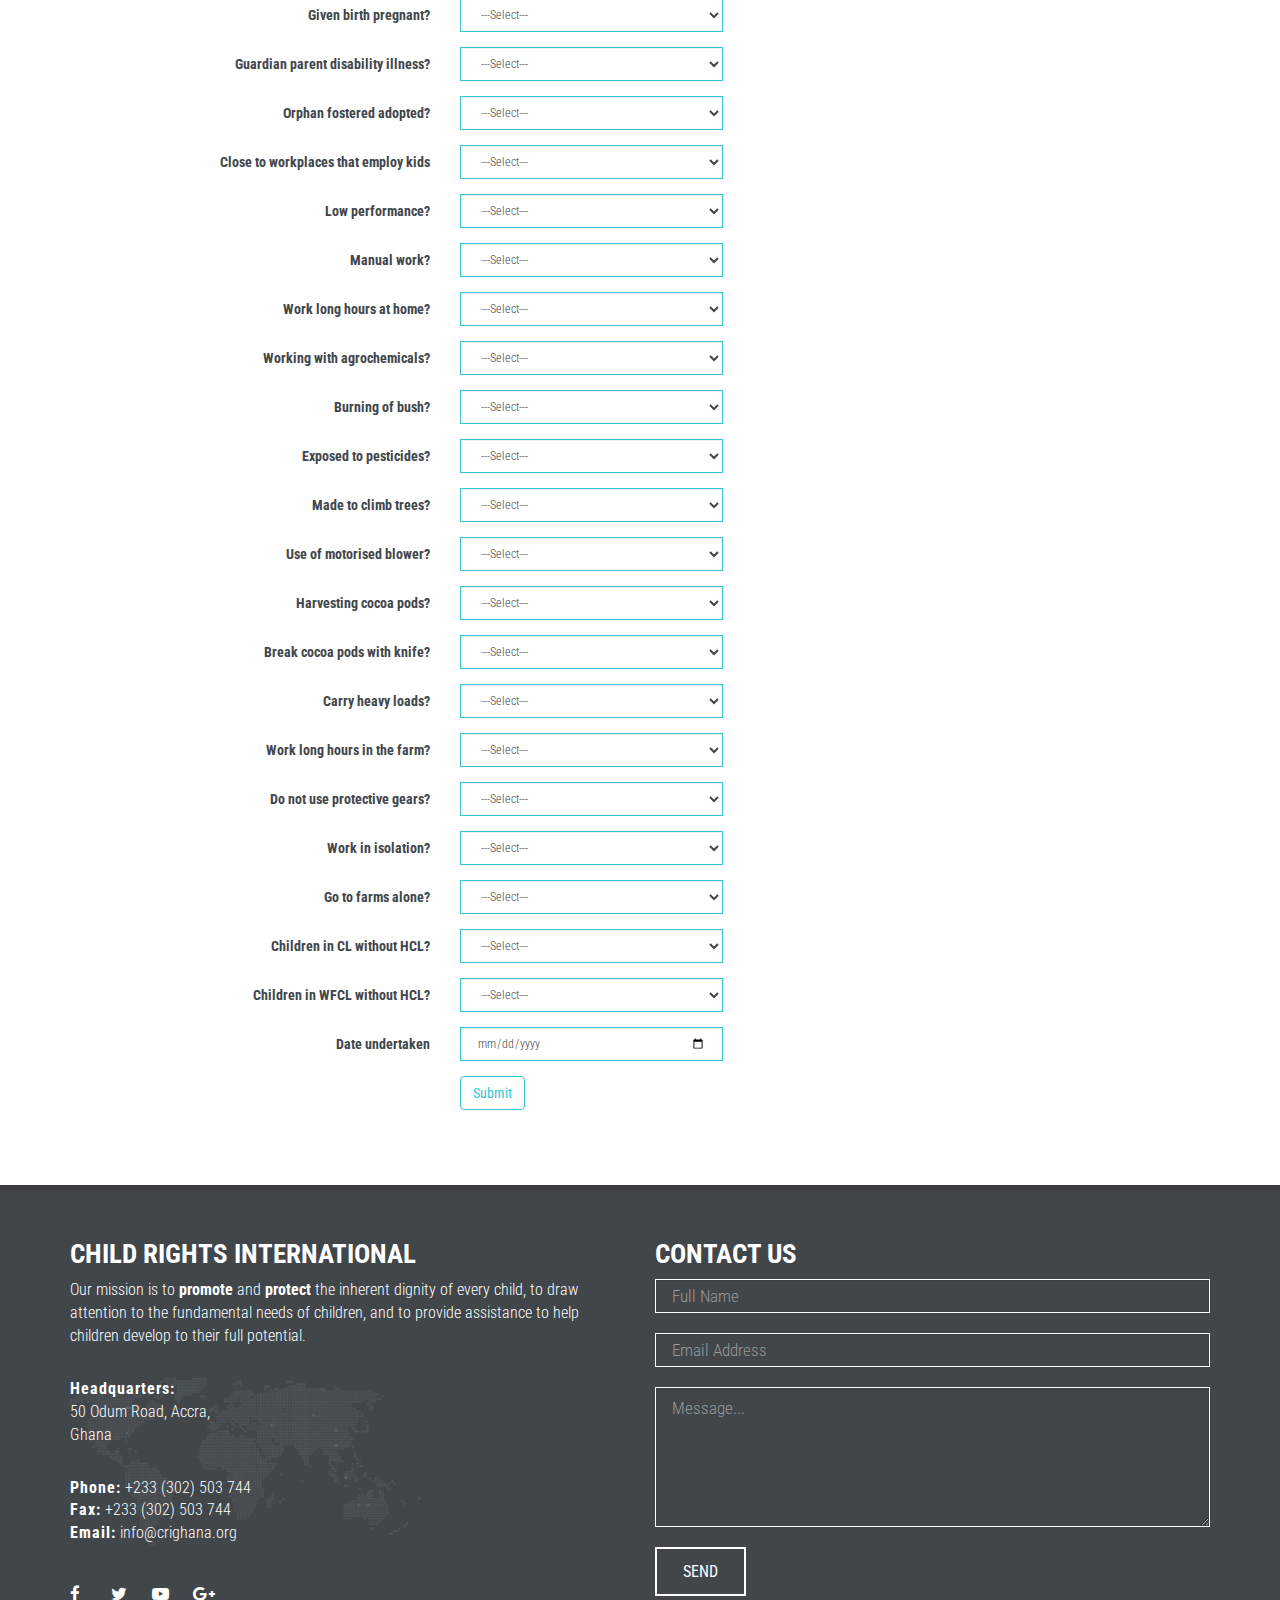
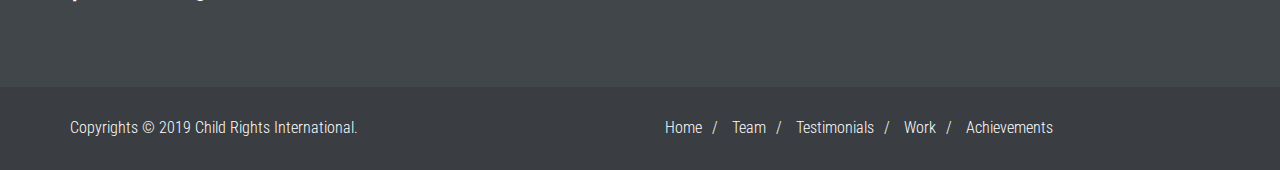
<file: communityregister.html>
<!DOCTYPE html>
<html lang="en">

<head>
    <!-- required meta tags -->
    <meta charset="utf-8">

    <meta name="description" content="Building modern responsive website with html5, css3, jQuery & bootstrap framework">
    <meta name="keywords" content="HTML5, CSS3, jQuery, Bootstrap, Web Design, Web Development, Responsive website, Modern website">

    <meta http-equiv="X-UA-Compatible" content="IE=edge">
    <meta name="viewport" content="width=device-width, initial-scale=1">

    <!-- title -->
    <title>Modern Responsive Website</title>

    <!-- favicon -->
    <link rel="shortcut icon" href="img/favicon.ico">

    <!-- google fonts -->
    <link href="https://fonts.googleapis.com/css?family=Roboto+Condensed:300,300i,400,400i,700,700i" rel="stylesheet">

    <!-- fontawesome -->
    <link rel="stylesheet" href="css/font-awesome/css/font-awesome.min.css">

    <!-- bootstrap CSS -->
    <link rel="stylesheet" href="css/bootstrap/bootstrap.min.css">

    <!-- animate CSS -->
    <link rel="stylesheet" href="css/animate/animate.css">

    <!-- magnific-popup CSS -->
    <link rel="stylesheet" href="css/magnific-popup/magnific-popup.css">

    <!-- owl carousel CSS -->
    <link rel="stylesheet" href="css/owl-carousel/owl.carousel.min.css">
    <link rel="stylesheet" href="css/owl-carousel/owl.theme.default.min.css">

    <!-- style CSS -->
    <link rel="stylesheet" href="css/style.css">

    <!-- responsive CSS -->
    <link rel="stylesheet" href="css/responsive.css">




</head>

<body data-spy="scroll" data-target=".navbar-fixed-top" data-offset="65">

    <header>


        <nav class="navbar vesco-top-nav navbar-fixed-top">

            <div class="container-fluid">

                <div class="vesco-nav-wrapper">

                    <div class="navbar-header">

                        <button type="button" class="navbar-toggle collapsed" data-toggle="collapse" data-target="#vesco-menu">
                            <span class="sr-only">Toggle navigation</span>
                            <span class="icon-bar"></span>
                            <span class="icon-bar"></span>
                            <span class="icon-bar"></span>
                        </button>

                        <a class="navbar-brand" href="index.html#home">
                            <img src="img/logo.png" alt="logo">
                        </a>
                    </div>

                    <div class="collapse navbar-collapse" id="vesco-menu">
                        <ul class="nav navbar-nav">
                            <li><a href="index.html#home">Home</a></li>
                            <li><a href="index.html#team">Team</a></li>
                            <li><a href="index.html#testimonials">Testimonials</a></li>
                            <li><a href="index.html#work">Work</a></li>
                            <li><a href="index.html#stats">Achievements</a></li>
                            <li><a href="index.html#clients">Clients</a></li>                                                        
                            <li class="dropdown">
                                <a href="#" class="dropdown-toggle" data-toggle="dropdown" role="button" aria-haspopup="true" aria-expanded="false">Data Input<span class="caret"></span>
                                </a>
                                <ul class="dropdown-menu">
                                    <li><a href="communityregister.html">Comunity Register</a></li>                              
                                    <li><a href="datainput.html">New Fields</a></li>
                                </ul>
                            </li>
                             <li class="dropdown">
                                <a href="#" class="dropdown-toggle" data-toggle="dropdown" role="button" aria-haspopup="true" aria-expanded="false">Reports<span class="caret"></span>
                                </a>
                                <ul class="dropdown-menu">
                                    <li><a href="unicef.html">Unicef</a></li>                              
                                    <li><a href="mondelez.html">Mondelez</a></li>                               
                                    <li><a href="uniterra.html">Uniterra</a></li>                                    
                                </ul>
                            </li>                           
                            <li><a href="index.html#contact">Contact</a></li>
                            <li><a class="smooth-scroll CollapseNavbarMobile" href="#" ><i class="fa fa-user"></i></a></li>                          
                        </ul>
                    </div>

                </div>

            </div>
        </nav>

    </header>






    <!-- Services -->
    <section id="services">

        <div class="content-box">
            <div class="content-title wow animated fadeInDown" data-wow-duration="1s" data-wow-delay=".5s">
                <h3> Community Register </h3>
                <div class="content-title-underline"></div>
            </div>

            <div class="container">

                <div class="col-sm-offset-2">
                    <h4>Community Register for Children</h4>
                </div>
                <form class="form-horizontal">
                    <div class="form-group">
                        <label for="inputChildFirstName" class="col-sm-4 control-label">First Name</label>
                        <div class="col-sm-3">
                            <input type="text" class="form-control input-control" id="inputChildFirstName" placeholder="Enter First Name">
                        </div>
                    </div>
                    <div class="form-group">
                        <label for="inputChildLastName" class="col-sm-4 control-label">Last Name</label>
                        <div class="col-sm-3">
                            <input type="text" class="form-control input-control" id="inputChildLastName" placeholder="Enter Last Name">
                        </div>
                    </div>
                    <div class="form-group">
                        <label for="inputChildDOB" class="col-sm-4 control-label">Date of Birth</label>
                        <div class="col-sm-3">
                            <input type="date" class="form-control input-control" id="inputChildDOB" placeholder="Enter Date of Birth">
                        </div>
                    </div>
                    <div class="form-group">
                        <label for="inputChildAge" class="col-sm-4 control-label">Age</label>
                        <div class="col-sm-3">
                            <input type="text" class="form-control input-control" id="inputChildAge" placeholder="Enter Age">
                        </div>
                    </div>
                    <div class="form-group">
                        <label for="inputChildGender" class="col-sm-4 control-label">Select Gender</label>
                        <div class="col-sm-3">
                            <select id="selectbasic" name="selectbasic" class="form-control  input-control">
                                <option value="1">---Select---</option>
                                <option value="2">Male</option>
                                <option value="3">Female</option>
                            </select>
                        </div>
                    </div>
                    <div class="form-group">
                        <label for="inputInSchool" class="col-sm-4 control-label">In school?</label>
                        <div class="col-sm-3">
                            <select id="selectbasic" name="selectbasic" class="form-control  input-control">
                                <option value="1">---Select---</option>
                                <option value="2">Yes</option>
                                <option value="3">No</option>
                            </select>
                        </div>
                    </div>
                    <div class="form-group">
                        <label for="inputChildGrade" class="col-sm-4 control-label">Grade</label>
                        <div class="col-sm-3">
                            <input type="text" class="form-control input-control" id="inputChildGrade" placeholder="Enter Age">
                        </div>
                    </div>
                    <div class="form-group">
                        <label for="inputEconomicActivity" class="col-sm-4 control-label">Economic activity?</label>
                        <div class="col-sm-3">
                            <select id="selectbasic" name="selectbasic" class="form-control  input-control">
                                <option value="1">---Select---</option>
                                <option value="2">Yes</option>
                                <option value="3">No</option>
                            </select>
                        </div>
                    </div>
                    <div class="form-group">
                        <label for="inputFishing" class="col-sm-4 control-label">Fishing?</label>
                        <div class="col-sm-3">
                            <select id="selectbasic" name="selectbasic" class="form-control  input-control">
                                <option value="1">---Select---</option>
                                <option value="2">Yes</option>
                                <option value="3">No</option>
                            </select>
                        </div>
                    </div>
                    <div class="form-group">
                        <label for="inputGalamseyQuarryingSandwining" class="col-sm-4 control-label">Galamsey /Quarrying / Sandwining?</label>
                        <div class="col-sm-3">
                            <select id="selectbasic" name="selectbasic" class="form-control  input-control">
                                <option value="1">---Select---</option>
                                <option value="2">Yes</option>
                                <option value="3">No</option>
                            </select>
                        </div>
                    </div>
                    <div class="form-group">
                        <label for="inputHouseholdCocoaLife" class="col-sm-4 control-label">Cocoa Life?</label>
                        <div class="col-sm-3">
                            <select id="selectbasic" name="selectbasic" class="form-control  input-control">
                                <option value="1">---Select---</option>
                                <option value="2">Yes</option>
                                <option value="3">No</option>
                            </select>
                        </div>
                    </div>
                    <div class="form-group">
                        <label for="inputDomesticWorkServitude" class="col-sm-4 control-label">Domestic work servitude?</label>
                        <div class="col-sm-3">
                            <select id="selectbasic" name="selectbasic" class="form-control  input-control">
                                <option value="1">---Select---</option>
                                <option value="2">Yes</option>
                                <option value="3">No</option>
                            </select>
                        </div>
                    </div>
                    <div class="form-group">
                        <label for="inputHeadPoterageCarting" class="col-sm-4 control-label">Head poterage carting?</label>
                        <div class="col-sm-3">
                            <select id="selectbasic" name="selectbasic" class="form-control  input-control">
                                <option value="1">---Select---</option>
                                <option value="2">Yes</option>
                                <option value="3">No</option>
                            </select>
                        </div>
                    </div>
                    <div class="form-group">
                        <label for="inputCocoaFarming" class="col-sm-4 control-label">Cocoa farming?</label>
                        <div class="col-sm-3">
                            <select id="selectbasic" name="selectbasic" class="form-control  input-control">
                                <option value="1">---Select---</option>
                                <option value="2">Yes</option>
                                <option value="3">No</option>
                            </select>
                        </div>
                    </div>
                    <div class="form-group">
                        <label for="inputHazardousChildLabour" class="col-sm-4 control-label">Hazardous child labour?</label>
                        <div class="col-sm-3">
                            <select id="selectbasic" name="selectbasic" class="form-control  input-control">
                                <option value="1">---Select---</option>
                                <option value="2">Yes</option>
                                <option value="3">No</option>
                            </select>
                        </div>
                    </div>
                    <div class="form-group">
                        <label for="inputWorstFormsOfChildLabour" class="col-sm-4 control-label">Worst forms of child labour?</label>
                        <div class="col-sm-3">
                            <select id="selectbasic" name="selectbasic" class="form-control  input-control">
                                <option value="1">---Select---</option>
                                <option value="2">Yes</option>
                                <option value="3">No</option>
                            </select>
                        </div>
                    </div>
                    <div class="form-group">
                        <label for="inputChildLabour" class="col-sm-4 control-label">Child labour?</label>
                        <div class="col-sm-3">
                            <select id="selectbasic" name="selectbasic" class="form-control  input-control">
                                <option value="1">---Select---</option>
                                <option value="2">Yes</option>
                                <option value="3">No</option>
                            </select>
                        </div>
                    </div>
                    <div class="form-group">
                        <label for="inputHighRiskOfChildLabour" class="col-sm-4 control-label">HighRisk of child labour?</label>
                        <div class="col-sm-3">
                            <select id="selectbasic" name="selectbasic" class="form-control  input-control">
                                <option value="1">---Select---</option>
                                <option value="2">Yes</option>
                                <option value="3">No</option>
                            </select>
                        </div>
                    </div>
                    <div class="form-group">
                        <label for="inputChildRecruited" class="col-sm-4 control-label">Child recruited?</label>
                        <div class="col-sm-3">
                            <select id="selectbasic" name="selectbasic" class="form-control  input-control">
                                <option value="1">---Select---</option>
                                <option value="2">Yes</option>
                                <option value="3">No</option>
                            </select>
                        </div>
                    </div>
                    <div class="form-group">
                        <label for="inputChildTransported" class="col-sm-4 control-label">Child transported?</label>
                        <div class="col-sm-3">
                            <select id="selectbasic" name="selectbasic" class="form-control  input-control">
                                <option value="1">---Select---</option>
                                <option value="2">Yes</option>
                                <option value="3">No</option>
                            </select>
                        </div>
                    </div>
                    <div class="form-group">
                        <label for="inputHandedOverByRecruiter" class="col-sm-4 control-label">Handed over by recruiter?</label>
                        <div class="col-sm-3">
                            <select id="selectbasic" name="selectbasic" class="form-control  input-control">
                                <option value="1">---Select---</option>
                                <option value="2">Yes</option>
                                <option value="3">No</option>
                            </select>
                        </div>
                    </div>
                    <div class="form-group">
                        <label for="inputHarboredToCurrentLocation" class="col-sm-4 control-label">Harbored to current location?</label>
                        <div class="col-sm-3">
                            <select id="selectbasic" name="selectbasic" class="form-control  input-control">
                                <option value="1">---Select---</option>
                                <option value="2">Yes</option>
                                <option value="3">No</option>
                            </select>
                        </div>
                    </div>
                    <div class="form-group">
                        <label for="inputHasBeenTraded" class="col-sm-4 control-label">Has been traded?</label>
                        <div class="col-sm-3">
                            <select id="selectbasic" name="selectbasic" class="form-control  input-control">
                                <option value="1">---Select---</option>
                                <option value="2">Yes</option>
                                <option value="3">No</option>
                            </select>
                        </div>
                    </div>
                    <div class="form-group">
                        <label for="inputSexuallyExploited" class="col-sm-4 control-label">Sexually exploited?</label>
                        <div class="col-sm-3">
                            <select id="selectbasic" name="selectbasic" class="form-control  input-control">
                                <option value="1">---Select---</option>
                                <option value="2">Yes</option>
                                <option value="3">No</option>
                            </select>
                        </div>
                    </div>
                    <div class="form-group">
                        <label for="inputBondage" class="col-sm-4 control-label">Engaged in ponographic recordings?</label>
                        <div class="col-sm-3">
                            <select id="selectbasic" name="selectbasic" class="form-control  input-control">
                                <option value="1">---Select---</option>
                                <option value="2">Yes</option>
                                <option value="3">No</option>
                            </select>
                        </div>
                    </div>
                    <div class="form-group">
                        <label for="inputBondage" class="col-sm-4 control-label">Bondage?</label>
                        <div class="col-sm-3">
                            <select id="selectbasic" name="selectbasic" class="form-control  input-control">
                                <option value="1">---Select---</option>
                                <option value="2">Yes</option>
                                <option value="3">No</option>
                            </select>
                        </div>
                    </div>
                    <div class="form-group">
                        <label for="inputSiblingsPeerOfCurrentChildLabor" class="col-sm-4 control-label">Siblings peer of current childLabor?</label>
                        <div class="col-sm-3">
                            <select id="selectbasic" name="selectbasic" class="form-control  input-control">
                                <option value="1">---Select---</option>
                                <option value="2">Yes</option>
                                <option value="3">No</option>
                            </select>
                        </div>
                    </div>
                    <div class="form-group">
                        <label for="inputNotInSchoolLowAttendance" class="col-sm-4 control-label">Not in school low attendance?</label>
                        <div class="col-sm-3">
                            <select id="selectbasic" name="selectbasic" class="form-control  input-control">
                                <option value="1">---Select---</option>
                                <option value="2">Yes</option>
                                <option value="3">No</option>
                            </select>
                        </div>
                    </div>
                    <div class="form-group">
                        <label for="inputGivenBirthPregnant" class="col-sm-4 control-label">Given birth pregnant?</label>
                        <div class="col-sm-3">
                            <select id="selectbasic" name="selectbasic" class="form-control  input-control">
                                <option value="1">---Select---</option>
                                <option value="2">Yes</option>
                                <option value="3">No</option>
                            </select>
                        </div>
                    </div>
                    <div class="form-group">
                        <label for="inputGuardianParentDisabilityIllness" class="col-sm-4 control-label">Guardian parent disability illness?</label>
                        <div class="col-sm-3">
                            <select id="selectbasic" name="selectbasic" class="form-control  input-control">
                                <option value="1">---Select---</option>
                                <option value="2">Yes</option>
                                <option value="3">No</option>
                            </select>
                        </div>
                    </div>
                    <div class="form-group">
                        <label for="OrphanFosteredAdopted" class="col-sm-4 control-label">Orphan fostered adopted?</label>
                        <div class="col-sm-3">
                            <select id="selectbasic" name="selectbasic" class="form-control  input-control">
                                <option value="1">---Select---</option>
                                <option value="2">Yes</option>
                                <option value="3">No</option>
                            </select>
                        </div>
                    </div>
                    <div class="form-group">
                        <label for="inputCloseToWorkplacesEmployChildren" class="col-sm-4 control-label">Close to workplaces that employ kids</label>
                        <div class="col-sm-3">
                            <select id="selectbasic" name="selectbasic" class="form-control  input-control">
                                <option value="1">---Select---</option>
                                <option value="2">Yes</option>
                                <option value="3">No</option>
                            </select>
                        </div>
                    </div>
                    <div class="form-group">
                        <label for="inputLowPerformance" class="col-sm-4 control-label">Low performance?</label>
                        <div class="col-sm-3">
                            <select id="selectbasic" name="selectbasic" class="form-control  input-control">
                                <option value="1">---Select---</option>
                                <option value="2">Yes</option>
                                <option value="3">No</option>
                            </select>
                        </div>
                    </div>
                    <div class="form-group">
                        <label for="inputManualWork" class="col-sm-4 control-label">Manual work?</label>
                        <div class="col-sm-3">
                            <select id="selectbasic" name="selectbasic" class="form-control  input-control">
                                <option value="1">---Select---</option>
                                <option value="2">Yes</option>
                                <option value="3">No</option>
                            </select>
                        </div>
                    </div>
                    <div class="form-group">
                        <label for="inputWorkLongHoursAtHome" class="col-sm-4 control-label">Work long hours at home?</label>
                        <div class="col-sm-3">
                            <select id="selectbasic" name="selectbasic" class="form-control  input-control">
                                <option value="1">---Select---</option>
                                <option value="2">Yes</option>
                                <option value="3">No</option>
                            </select>
                        </div>
                    </div>
                    <div class="form-group">
                        <label for="inputWorkingWithAgrochemicals" class="col-sm-4 control-label">Working with agrochemicals?</label>
                        <div class="col-sm-3">
                            <select id="selectbasic" name="selectbasic" class="form-control  input-control">
                                <option value="1">---Select---</option>
                                <option value="2">Yes</option>
                                <option value="3">No</option>
                            </select>
                        </div>
                    </div>
                    <div class="form-group">
                        <label for="inputBurningOfBush" class="col-sm-4 control-label">Burning of bush?</label>
                        <div class="col-sm-3">
                            <select id="selectbasic" name="selectbasic" class="form-control  input-control">
                                <option value="1">---Select---</option>
                                <option value="2">Yes</option>
                                <option value="3">No</option>
                            </select>
                        </div>
                    </div>
                    <div class="form-group">
                        <label for="inputExposedToPesticides" class="col-sm-4 control-label">Exposed to pesticides?</label>
                        <div class="col-sm-3">
                            <select id="selectbasic" name="selectbasic" class="form-control  input-control">
                                <option value="1">---Select---</option>
                                <option value="2">Yes</option>
                                <option value="3">No</option>
                            </select>
                        </div>
                    </div>
                    <div class="form-group">
                        <label for="inputMadeToClimbTrees" class="col-sm-4 control-label">Made to climb trees?</label>
                        <div class="col-sm-3">
                            <select id="selectbasic" name="selectbasic" class="form-control  input-control">
                                <option value="1">---Select---</option>
                                <option value="2">Yes</option>
                                <option value="3">No</option>
                            </select>
                        </div>
                    </div>
                    <div class="form-group">
                        <label for="inputUseOfMotorisedBlower" class="col-sm-4 control-label">Use of motorised blower?</label>
                        <div class="col-sm-3">
                            <select id="selectbasic" name="selectbasic" class="form-control  input-control">
                                <option value="1">---Select---</option>
                                <option value="2">Yes</option>
                                <option value="3">No</option>
                            </select>
                        </div>
                    </div>
                    <div class="form-group">
                        <label for="inputHarvestingCocoaPods" class="col-sm-4 control-label">Harvesting cocoa pods?</label>
                        <div class="col-sm-3">
                            <select id="selectbasic" name="selectbasic" class="form-control  input-control">
                                <option value="1">---Select---</option>
                                <option value="2">Yes</option>
                                <option value="3">No</option>
                            </select>
                        </div>
                    </div>
                    <div class="form-group">
                        <label for="inputBreakCocoaPodsWithKnife" class="col-sm-4 control-label">Break cocoa pods with knife?</label>
                        <div class="col-sm-3">
                            <select id="selectbasic" name="selectbasic" class="form-control  input-control">
                                <option value="1">---Select---</option>
                                <option value="2">Yes</option>
                                <option value="3">No</option>
                            </select>
                        </div>
                    </div>
                    <div class="form-group">
                        <label for="inputCarryHeavyLoads" class="col-sm-4 control-label">Carry heavy loads?</label>
                        <div class="col-sm-3">
                            <select id="selectbasic" name="selectbasic" class="form-control  input-control">
                                <option value="1">---Select---</option>
                                <option value="2">Yes</option>
                                <option value="3">No</option>
                            </select>
                        </div>
                    </div>
                    <div class="form-group">
                        <label for="inputWorkLongHoursInTheFarm" class="col-sm-4 control-label">Work long hours in the farm?</label>
                        <div class="col-sm-3">
                            <select id="selectbasic" name="selectbasic" class="form-control  input-control">
                                <option value="1">---Select---</option>
                                <option value="2">Yes</option>
                                <option value="3">No</option>
                            </select>
                        </div>
                    </div>
                    <div class="form-group">
                        <label for="inputDoNotUseProtectiveGears" class="col-sm-4 control-label">Do not use protective gears?</label>
                        <div class="col-sm-3">
                            <select id="selectbasic" name="selectbasic" class="form-control  input-control">
                                <option value="1">---Select---</option>
                                <option value="2">Yes</option>
                                <option value="3">No</option>
                            </select>
                        </div>
                    </div>
                    <div class="form-group">
                        <label for="inputWorkInIsolation" class="col-sm-4 control-label">Work in isolation?</label>
                        <div class="col-sm-3">
                            <select id="selectbasic" name="selectbasic" class="form-control  input-control">
                                <option value="1">---Select---</option>
                                <option value="2">Yes</option>
                                <option value="3">No</option>
                            </select>
                        </div>
                    </div>
                    <div class="form-group">
                        <label for="inputGoToFarmsAlone" class="col-sm-4 control-label">Go to farms alone?</label>
                        <div class="col-sm-3">
                            <select id="selectbasic" name="selectbasic" class="form-control  input-control">
                                <option value="1">---Select---</option>
                                <option value="2">Yes</option>
                                <option value="3">No</option>
                            </select>
                        </div>
                    </div>
                    <div class="form-group">
                        <label for="inputChildrenInCLWithoutHCL" class="col-sm-4 control-label">Children in CL without HCL?</label>
                        <div class="col-sm-3">
                            <select id="selectbasic" name="selectbasic" class="form-control  input-control">
                                <option value="1">---Select---</option>
                                <option value="2">Yes</option>
                                <option value="3">No</option>
                            </select>
                        </div>
                    </div>
                    <div class="form-group">
                        <label for="inputChildrenInWFCLWithoutHCL" class="col-sm-4 control-label">Children in WFCL without HCL?</label>
                        <div class="col-sm-3">
                            <select id="selectbasic" name="selectbasic" class="form-control  input-control">
                                <option value="1">---Select---</option>
                                <option value="2">Yes</option>
                                <option value="3">No</option>
                            </select>
                        </div>
                    </div>
                    <div class="form-group">
                        <label for="inputDateUndertaken" class="col-sm-4 control-label">Date undertaken</label>
                        <div class="col-sm-3">
                            <input type="date" class="form-control input-control" id="inputHoseholdDOB" placeholder="Enter Date of Birth">
                        </div>
                    </div>
                    <div class="form-group">
                        <div class="col-sm-offset-4 col-sm-3">
                            <button type="submit" class="btn btn-default btn-blue">Submit</button>
                        </div>
                    </div>







                </form>







            </div>


        </div>

    </section>







    <footer>

        <div id="contact">

            <div class="container">

                <div class="row">

                    <div class="col-md-6">
                        <div id="contact-left">

                            <h3>CHILD RIGHTS INTERNATIONAL</h3>
                            <p>Our mission is to <strong>promote</strong> and <strong>protect</strong> the inherent dignity of every child, to draw attention to the fundamental needs of children, and to provide assistance to help children develop to their full potential.</p>

                            <div id="contact-info">

                                <address>
                                    <strong>Headquarters:</strong><br>
                                    <p>50 Odum Road, Accra, <br>
                                        Ghana</p>
                                </address>
                                <div id="phone-fax-email">
                                    <p>
                                        <strong>Phone:</strong><span> +233 (302) 503 744 </span> <br>
                                        <strong>Fax:</strong><span> +233 (302) 503 744 </span> <br>
                                        <strong>Email:</strong><span> info@crighana.org </span> <br>
                                    </p>
                                </div>

                            </div>
                            <ul class="social-list">
                                <li><a href="#" class="social-icon icon-white"><i class="fa fa-facebook"></i></a></li>
                                <li><a href="#" class="social-icon icon-white"><i class="fa fa-twitter"></i></a></li>
                                <li><a href="#" class="social-icon icon-white"><i class="fa fa-youtube-play"></i></a></li>
                                <li><a href="#" class="social-icon icon-white"><i class="fa fa-google-plus"></i></a></li>
                            </ul>

                        </div>
                    </div>
                    <div class="col-md-6">
                        <div id="contact-right">

                            <h3>Contact Us</h3>
                            <form action="#">

                                <input type="text" name="full-name" placeholder="Full Name" class="form-control">
                                <input type="text" name="email" placeholder="Email Address" class="form-control">
                                <textarea rows="5" name="message" placeholder="Message..." class="form-control"></textarea>

                                <div id="send-btn">
                                    <a class="btn btn-lg btn-general btn-white" href="#" role="button">SEND</a>
                                </div>

                            </form>

                        </div>
                    </div>

                </div>
            </div>

        </div>

        <div id="footer-bottom">
            <div class="container">
                <div class="row">
                    <div class="col-md-6">

                        <div id="footer-copyrights">
                            <p>Copyrights &copy; 2019 Child Rights International.</p>
                        </div>

                    </div>
                    <div class="col-md-6 hidden-sm hidden-xs">
                        <div id="footer-menu">
                            <ul>
                                <li><a class="smooth-scroll" href="#home">Home</a>/</li>
                                <li><a class="smooth-scroll" href="#team">Team</a>/</li> 
                                 <li><a class="smooth-scroll" href="#testimonials">Testimonials</a>/</li>                        
                                <li><a class="smooth-scroll" href="#work">Work</a>/</li>
                                 <li><a class="smooth-scroll" href="#stats">Achievements</a></li>
                            </ul>
                        </div>
                    </div>
                </div>
            </div>
        </div>

        <a href="#home" id="back-to-top" class="btn btn-sm btn-blue btn-back-to-top smooth-scroll hidden-sm hidden-xs" title="home" role="button">
            <i class="fa fa-angle-up"></i>
        </a>

    </footer>



    <!-- jQuery -->
    <script src="js/jquery.js"></script>

    <!-- bootstrap JS -->
    <script src="js/bootstrap/bootstrap.min.js"></script>

    <!-- WOW JS -->
    <script src="js/wow/wow.min.js"></script>

    <!-- magnific-popup JS -->
    <script src="js/magnific-popup/jquery.magnific-popup.min.js"></script>

    <!-- owl carousel JS -->
    <script src="js/owl-carousel/owl.carousel.min.js"></script>

    <!-- counter -->
    <script src="js/counter/jquery.waypoints.min.js"></script>
    <script src="js/counter/jquery.counterup.min.js"></script>

    <!-- easing -->
    <script src="js/easing/jquery.easing.1.3.js"></script>


    <!-- custom JS -->
    <script src="js/custom.js"></script>







</body>


</html>
</file>
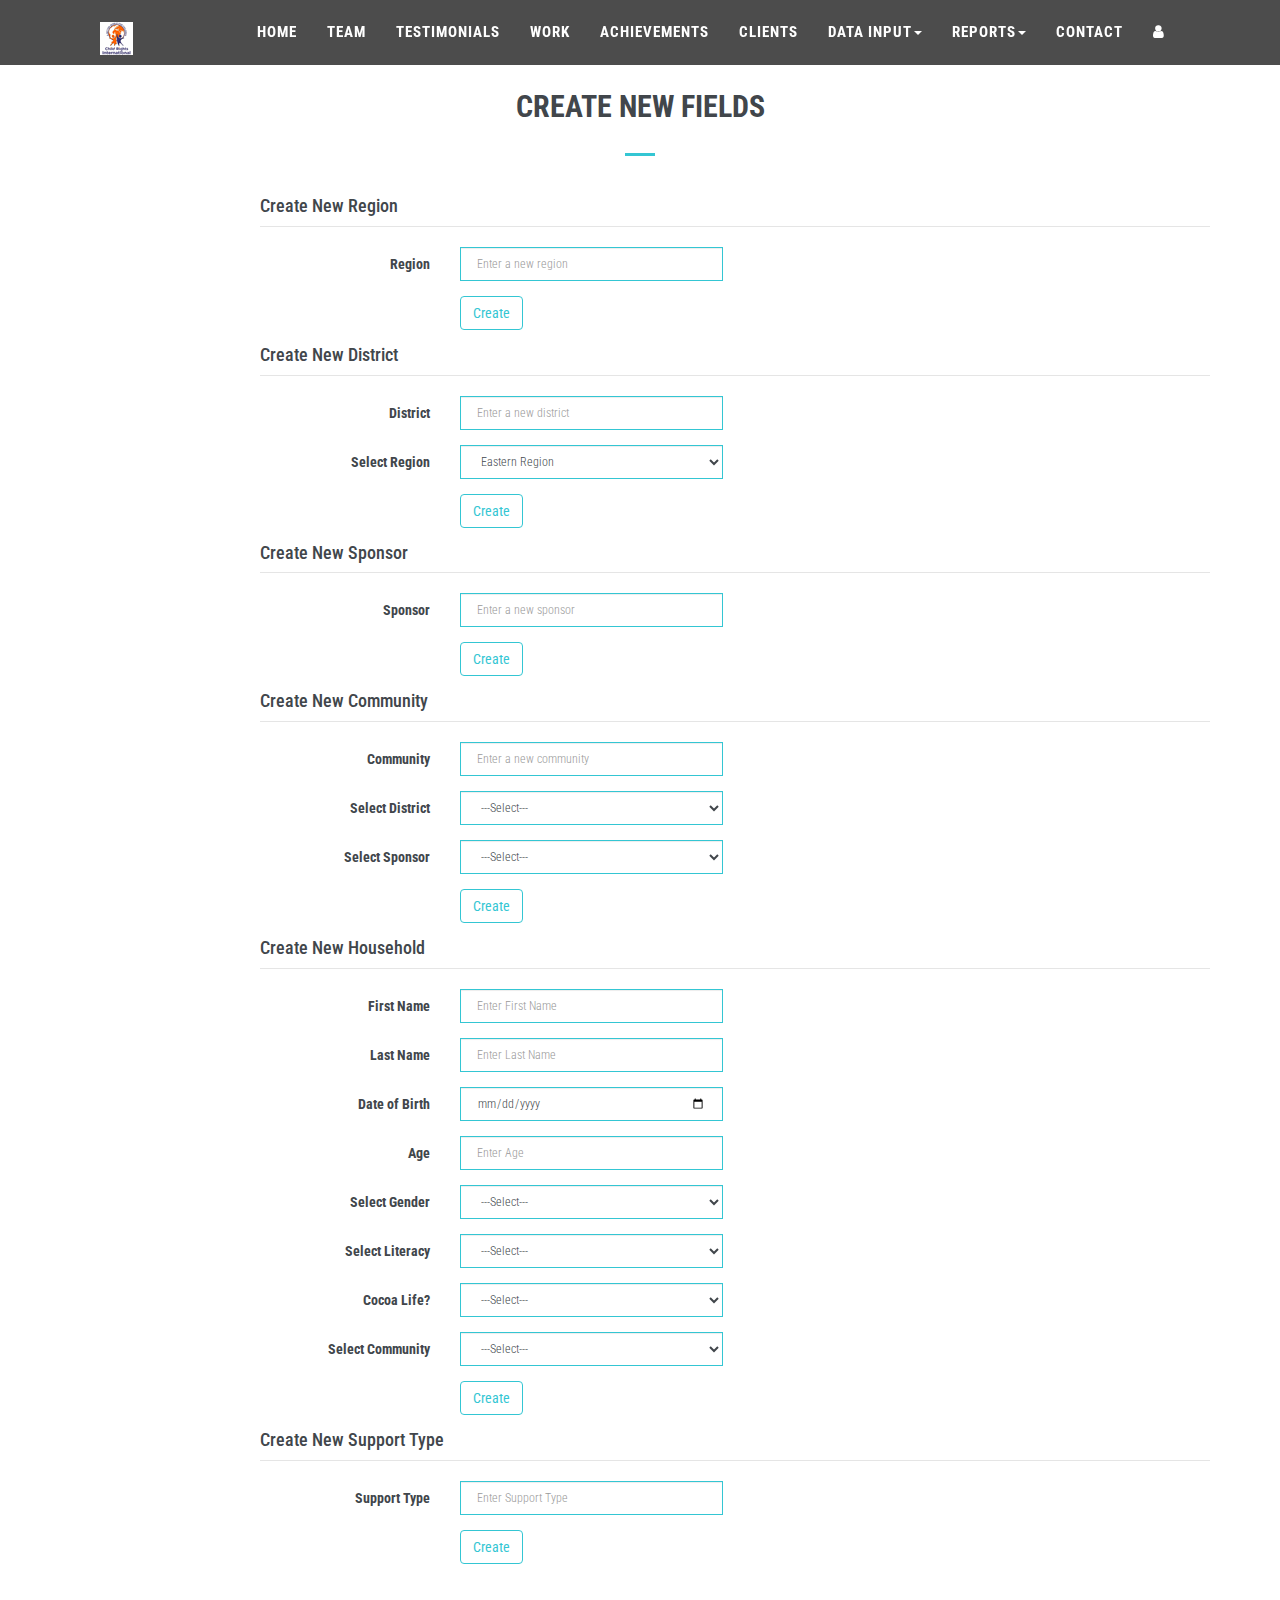
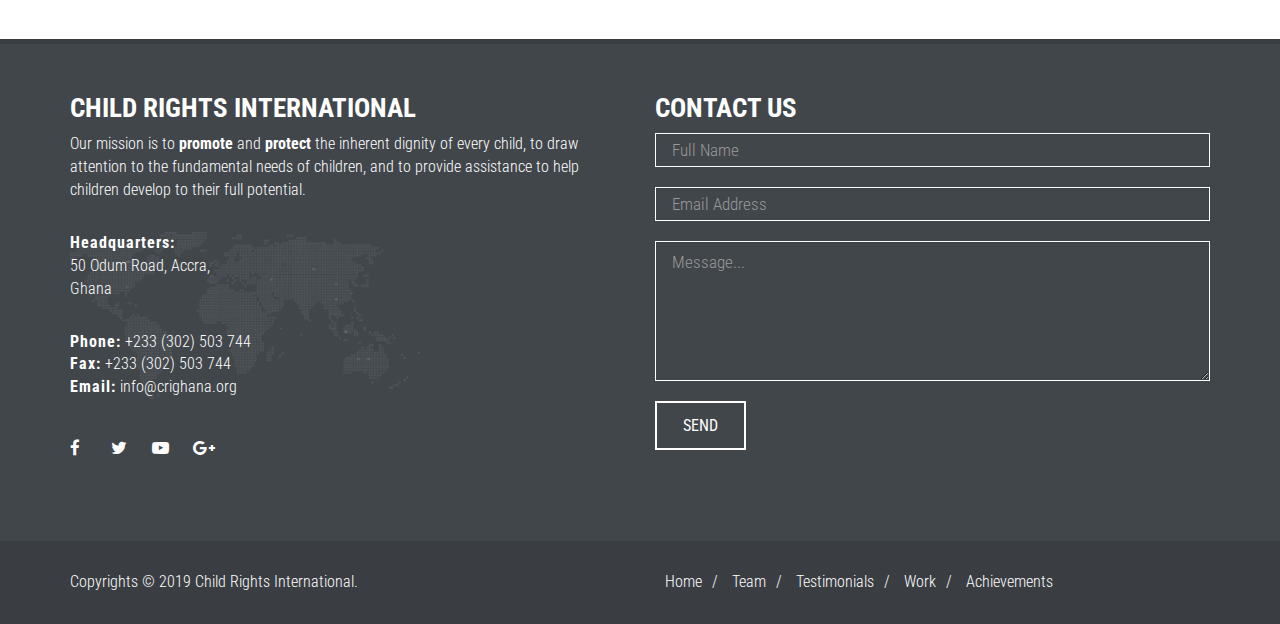
<file: datainput.html>
<!DOCTYPE html>
<html lang="en">

<head>

    <!-- required meta tags -->
    <meta charset="utf-8">

    <meta name="description" content="Building modern responsive website with html5, css3, jQuery & bootstrap framework">
    <meta name="keywords" content="HTML5, CSS3, jQuery, Bootstrap, Web Design, Web Development, Responsive website, Modern website">

    <meta http-equiv="X-UA-Compatible" content="IE=edge">
    <meta name="viewport" content="width=device-width, initial-scale=1">

    <!-- title -->
    <title>Modern Responsive Website</title>

    <!-- favicon -->
    <link rel="shortcut icon" href="img/favicon.ico">

    <!-- google fonts -->
    <link href="https://fonts.googleapis.com/css?family=Roboto+Condensed:300,300i,400,400i,700,700i" rel="stylesheet">

    <!-- fontawesome -->
    <link rel="stylesheet" href="css/font-awesome/css/font-awesome.min.css">

    <!-- bootstrap CSS -->
    <link rel="stylesheet" href="css/bootstrap/bootstrap.min.css">

    <!-- animate CSS -->
    <link rel="stylesheet" href="css/animate/animate.css">

    <!-- magnific-popup CSS -->
    <link rel="stylesheet" href="css/magnific-popup/magnific-popup.css">

    <!-- owl carousel CSS -->
    <link rel="stylesheet" href="css/owl-carousel/owl.carousel.min.css">
    <link rel="stylesheet" href="css/owl-carousel/owl.theme.default.min.css">

    <!-- style CSS -->
    <link rel="stylesheet" href="css/style.css">

    <!-- responsive CSS -->
    <link rel="stylesheet" href="css/responsive.css">










</head>

<body data-spy="scroll" data-target=".navbar-fixed-top" data-offset="65">

    <header>

        <nav class="navbar vesco-top-nav navbar-fixed-top">

            <div class="container-fluid">

                <div class="vesco-nav-wrapper">

                    <div class="navbar-header">

                        <button type="button" class="navbar-toggle collapsed" data-toggle="collapse" data-target="#vesco-menu">
                            <span class="sr-only">Toggle navigation</span>
                            <span class="icon-bar"></span>
                            <span class="icon-bar"></span>
                            <span class="icon-bar"></span>
                        </button>

                        <a class="navbar-brand" href="index.html#home">
                            <img src="img/logo.png" alt="logo">
                        </a>
                    </div>

                    <div class="collapse navbar-collapse" id="vesco-menu">
                        <ul class="nav navbar-nav">
                            <li><a href="index.html#home">Home</a></li>
                            <li><a href="index.html#team">Team</a></li>
                            <li><a href="index.html#testimonials">Testimonials</a></li>
                            <li><a href="index.html#work">Work</a></li>
                            <li><a href="index.html#stats">Achievements</a></li>
                            <li><a href="index.html#clients">Clients</a></li>                                                        
                            <li class="dropdown">
                                <a href="#" class="dropdown-toggle" data-toggle="dropdown" role="button" aria-haspopup="true" aria-expanded="false">Data Input<span class="caret"></span>
                                </a>
                                <ul class="dropdown-menu">
                                    <li><a href="communityregister.html">Comunity Register</a></li>                               
                                    <li><a href="datainput.html">New Fields</a></li>
                                </ul>
                            </li>                         
                             <li class="dropdown">
                                <a href="#" class="dropdown-toggle" data-toggle="dropdown" role="button" aria-haspopup="true" aria-expanded="false">Reports<span class="caret"></span>
                                </a>
                                <ul class="dropdown-menu">
                                    <li><a href="unicef.html">Unicef</a></li>                                 
                                    <li><a href="mondelez.html">Mondelez</a></li>                                
                                    <li><a href="uniterra.html">Uniterra</a></li>                                    
                                </ul>
                            </li>                           
                            <li><a href="index.html#contact">Contact</a></li>
                            <li><a class="smooth-scroll CollapseNavbarMobile" href="#" ><i class="fa fa-user"></i></a></li>                           
                        </ul>
                    </div>

                </div>

            </div>
        </nav>

    </header>





    <!-- Services -->
    <section id="services">

        <div class="content-box">
            <div class="content-title wow animated fadeInDown" data-wow-duration="1s" data-wow-delay=".5s">
                <h3> Create New Fields </h3>
                <div class="content-title-underline"></div>
            </div>

            <div class="container">

                <div class="col-sm-offset-2">
                    <legend>
                        <h4>Create New Region</h4>
                    </legend>
                </div>
                <form class="form-horizontal">
                    <div class="form-group">
                        <label for="inputRegion" class="col-sm-4 control-label">Region</label>
                        <div class="col-sm-3">
                            <input type="text" class="form-control input-control" id="inputNewRegion" placeholder="Enter a new region">
                        </div>
                    </div>
                    <div class="form-group">
                        <div class="col-sm-offset-4 col-sm-3">
                            <button type="submit" class="btn btn-default btn-blue">Create</button>
                        </div>
                    </div>
                </form>



                <div class="col-sm-offset-2">
                    <legend>
                        <h4>Create New District</h4>
                    </legend>
                </div>
                <form class="form-horizontal">
                    <div class="form-group">
                        <label for="inputDestrict" class="col-sm-4 control-label">District</label>
                        <div class="col-sm-3">
                            <input type="text" class="form-control input-control" id="inputNewDistrict" placeholder="Enter a new district">
                        </div>
                    </div>
                    <div class="form-group">
                        <label for="selectRegion" class="col-sm-4 control-label">Select Region</label>
                        <div class="col-sm-3">
                            <select id="selectbasic" name="selectbasic" class="form-control  input-control">
                                <option value="1">Eastern Region</option>
                                <option value="2">Greater Accra Region</option>
                                <option value="2">Central Region</option>
                            </select>
                        </div>
                    </div>

                    <div class="form-group">
                        <div class="col-sm-offset-4 col-sm-3">
                            <button type="submit" class="btn btn-default btn-blue">Create</button>
                        </div>
                    </div>
                </form>




                <div class="col-sm-offset-2">
                    <legend>
                        <h4>Create New Sponsor</h4>
                    </legend>
                </div>
                <form class="form-horizontal">
                    <div class="form-group">
                        <label for="inputSponsor" class="col-sm-4 control-label">Sponsor</label>
                        <div class="col-sm-3">
                            <input type="text" class="form-control input-control" id="inputNewSponsor" placeholder="Enter a new sponsor">
                        </div>
                    </div>
                    <div class="form-group">
                        <div class="col-sm-offset-4 col-sm-3">
                            <button type="submit" class="btn btn-default btn-blue">Create</button>
                        </div>
                    </div>
                </form>


                <div class="col-sm-offset-2">
                    <legend>
                        <h4>Create New Community</h4>
                    </legend>
                </div>
                <form class="form-horizontal">
                    <div class="form-group">
                        <label for="inputRegion" class="col-sm-4 control-label">Community</label>
                        <div class="col-sm-3">
                            <input type="text" class="form-control input-control" id="inputNewCommunity" placeholder="Enter a new community">
                        </div>
                    </div>

                    <div class="form-group">
                        <label for="selectDistrict" class="col-sm-4 control-label">Select District</label>
                        <div class="col-sm-3">
                            <select id="selectbasic" name="selectbasic" class="form-control  input-control">
                                <option value="0">---Select---</option>
                                <option value="1">Ahafo Ano North</option>
                                <option value="2">Awutu Senya</option>
                                <option value="2">Awutu Senya</option>
                            </select>
                        </div>
                    </div>

                    <div class="form-group">
                        <label for="selectSponsor" class="col-sm-4 control-label">Select Sponsor</label>
                        <div class="col-sm-3">
                            <select id="selectbasic" name="selectbasic" class="form-control  input-control">
                                <option value="0">---Select---</option>
                                <option value="1">MONDELEZ</option>
                                <option value="2">TOUTON</option>
                                <option value="3">UTZ</option>
                            </select>
                        </div>
                    </div>
                    <div class="form-group">
                        <div class="col-sm-offset-4 col-sm-3">
                            <button type="submit" class="btn btn-default btn-blue">Create</button>
                        </div>
                    </div>
                </form>



                <div class="col-sm-offset-2">
                    <legend>
                        <h4>Create New Household</h4>
                    </legend>
                </div>
                <form class="form-horizontal">
                    <div class="form-group">
                        <label for="inputHouseHoldFirstName" class="col-sm-4 control-label">First Name</label>
                        <div class="col-sm-3">
                            <input type="text" class="form-control input-control" id="inputHouseHoldFirstName" placeholder="Enter First Name">
                        </div>
                    </div>
                    <div class="form-group">
                        <label for="inputHouseHoldLastName" class="col-sm-4 control-label">Last Name</label>
                        <div class="col-sm-3">
                            <input type="text" class="form-control input-control" id="inputHouseHoldFirstName" placeholder="Enter Last Name">
                        </div>
                    </div>
                    <div class="form-group">
                        <label for="inputHoseholdDOB" class="col-sm-4 control-label">Date of Birth</label>
                        <div class="col-sm-3">
                            <input type="date" class="form-control input-control" id="inputHoseholdDOB" placeholder="Enter Date of Birth">
                        </div>
                    </div>
                    <div class="form-group">
                        <label for="inputHouseholdAge" class="col-sm-4 control-label">Age</label>
                        <div class="col-sm-3">
                            <input type="text" class="form-control input-control" id="inputHouseholdAge" placeholder="Enter Age">
                        </div>
                    </div>
                    <div class="form-group">
                        <label for="inputHouseholdGender" class="col-sm-4 control-label">Select Gender</label>
                        <div class="col-sm-3">
                            <select id="selectbasic" name="selectbasic" class="form-control  input-control">
                                <option value="1">---Select---</option>
                                <option value="2">Male</option>
                                <option value="3">Female</option>
                            </select>
                        </div>
                    </div>
                    <div class="form-group">
                        <label for="inputHouseholdLiteracy" class="col-sm-4 control-label">Select Literacy</label>
                        <div class="col-sm-3">
                            <select id="selectbasic" name="selectbasic" class="form-control  input-control">
                                <option value="1">---Select---</option>
                                <option value="2">Yes</option>
                                <option value="3">No</option>
                            </select>
                        </div>
                    </div>
                    <div class="form-group">
                        <label for="inputHouseholdCocoaLife" class="col-sm-4 control-label">Cocoa Life?</label>
                        <div class="col-sm-3">
                            <select id="selectbasic" name="selectbasic" class="form-control  input-control">
                                <option value="1">---Select---</option>
                                <option value="2">Yes</option>
                                <option value="3">No</option>
                            </select>
                        </div>
                    </div>
                    <div class="form-group">
                        <label for="inputHouseholdCommunity" class="col-sm-4 control-label">Select Community</label>
                        <div class="col-sm-3">
                            <select id="selectbasic" name="selectbasic" class="form-control  input-control">
                                <option value="1">---Select---</option>
                                <option value="2">Atifi</option>
                                <option value="3">Daban</option>
                                <option value="4">Kotwea</option>
                            </select>
                        </div>
                    </div>
                    <div class="form-group">
                        <div class="col-sm-offset-4 col-sm-3">
                            <button type="submit" class="btn btn-default btn-blue">Create</button>
                        </div>
                    </div>
                </form>




                <div class="col-sm-offset-2">
                    <legend>
                        <h4>Create New Support Type</h4>
                    </legend>
                </div>
                <form class="form-horizontal">
                    <div class="form-group">
                        <label for="inputSupportType" class="col-sm-4 control-label">Support Type</label>
                        <div class="col-sm-3">
                            <input type="text" class="form-control input-control" id="inputSupportType" placeholder="Enter Support Type">
                        </div>
                    </div>
                    <div class="form-group">
                        <div class="col-sm-offset-4 col-sm-3">
                            <button type="submit" class="btn btn-default btn-blue">Create</button>
                        </div>
                    </div>
                </form>










            </div>


        </div>

    </section>










    <footer>

        <div id="contact">

            <div class="container">

                <div class="row">

                    <div class="col-md-6">
                        <div id="contact-left">

                            <h3>CHILD RIGHTS INTERNATIONAL</h3>
                            <p>Our mission is to <strong>promote</strong> and <strong>protect</strong> the inherent dignity of every child, to draw attention to the fundamental needs of children, and to provide assistance to help children develop to their full potential.</p>

                            <div id="contact-info">

                                <address>
                                    <strong>Headquarters:</strong><br>
                                    <p>50 Odum Road, Accra, <br>
                                        Ghana</p>
                                </address>
                                <div id="phone-fax-email">
                                    <p>
                                        <strong>Phone:</strong><span> +233 (302) 503 744 </span> <br>
                                        <strong>Fax:</strong><span> +233 (302) 503 744 </span> <br>
                                        <strong>Email:</strong><span> info@crighana.org </span> <br>
                                    </p>
                                </div>

                            </div>
                            <ul class="social-list">
                                <li><a href="#" class="social-icon icon-white"><i class="fa fa-facebook"></i></a></li>
                                <li><a href="#" class="social-icon icon-white"><i class="fa fa-twitter"></i></a></li>
                                <li><a href="#" class="social-icon icon-white"><i class="fa fa-youtube-play"></i></a></li>
                                <li><a href="#" class="social-icon icon-white"><i class="fa fa-google-plus"></i></a></li>
                            </ul>

                        </div>
                    </div>
                    <div class="col-md-6">
                        <div id="contact-right">

                            <h3>Contact Us</h3>
                            <form action="#">

                                <input type="text" name="full-name" placeholder="Full Name" class="form-control">
                                <input type="text" name="email" placeholder="Email Address" class="form-control">
                                <textarea rows="5" name="message" placeholder="Message..." class="form-control"></textarea>

                                <div id="send-btn">
                                    <a class="btn btn-lg btn-general btn-white" href="#" role="button">SEND</a>
                                </div>

                            </form>

                        </div>
                    </div>

                </div>
            </div>

        </div>

        <div id="footer-bottom">
            <div class="container">
                <div class="row">
                    <div class="col-md-6">

                        <div id="footer-copyrights">
                            <p>Copyrights &copy; 2019 Child Rights International.</p>
                        </div>

                    </div>
                    <div class="col-md-6 hidden-sm hidden-xs">
                        <div id="footer-menu">
                            <ul>
                                <li><a href="index.html#home">Home</a>/</li>
                                <li><a href="index.html#team">Team</a>/</li> 
                                <li><a href="index.html#testimonials">Testimonials</a>/</li>                        
                                <li><a href="index.html#work">Work</a>/</li>
                                <li><a href="index.html#stats">Achievements</a></li>
                            </ul>
                        </div>
                    </div>
                </div>
            </div>
        </div>

        <a href="#home" id="back-to-top" class="btn btn-sm btn-blue btn-back-to-top smooth-scroll hidden-sm hidden-xs" title="home" role="button">
            <i class="fa fa-angle-up"></i>
        </a>

    </footer>

    <!-- jQuery -->
    <script src="js/jquery.js"></script>

    <!-- bootstrap JS -->
    <script src="js/bootstrap/bootstrap.min.js"></script>

    <!-- WOW JS -->
    <script src="js/wow/wow.min.js"></script>

    <!-- magnific-popup JS -->
    <script src="js/magnific-popup/jquery.magnific-popup.min.js"></script>

    <!-- owl carousel JS -->
    <script src="js/owl-carousel/owl.carousel.min.js"></script>

    <!-- counter -->
    <script src="js/counter/jquery.waypoints.min.js"></script>
    <script src="js/counter/jquery.counterup.min.js"></script>

    <!-- easing -->
    <script src="js/easing/jquery.easing.1.3.js"></script>


    <!-- custom JS -->
    <script src="js/custom.js"></script>
</body>



</html>
</file>
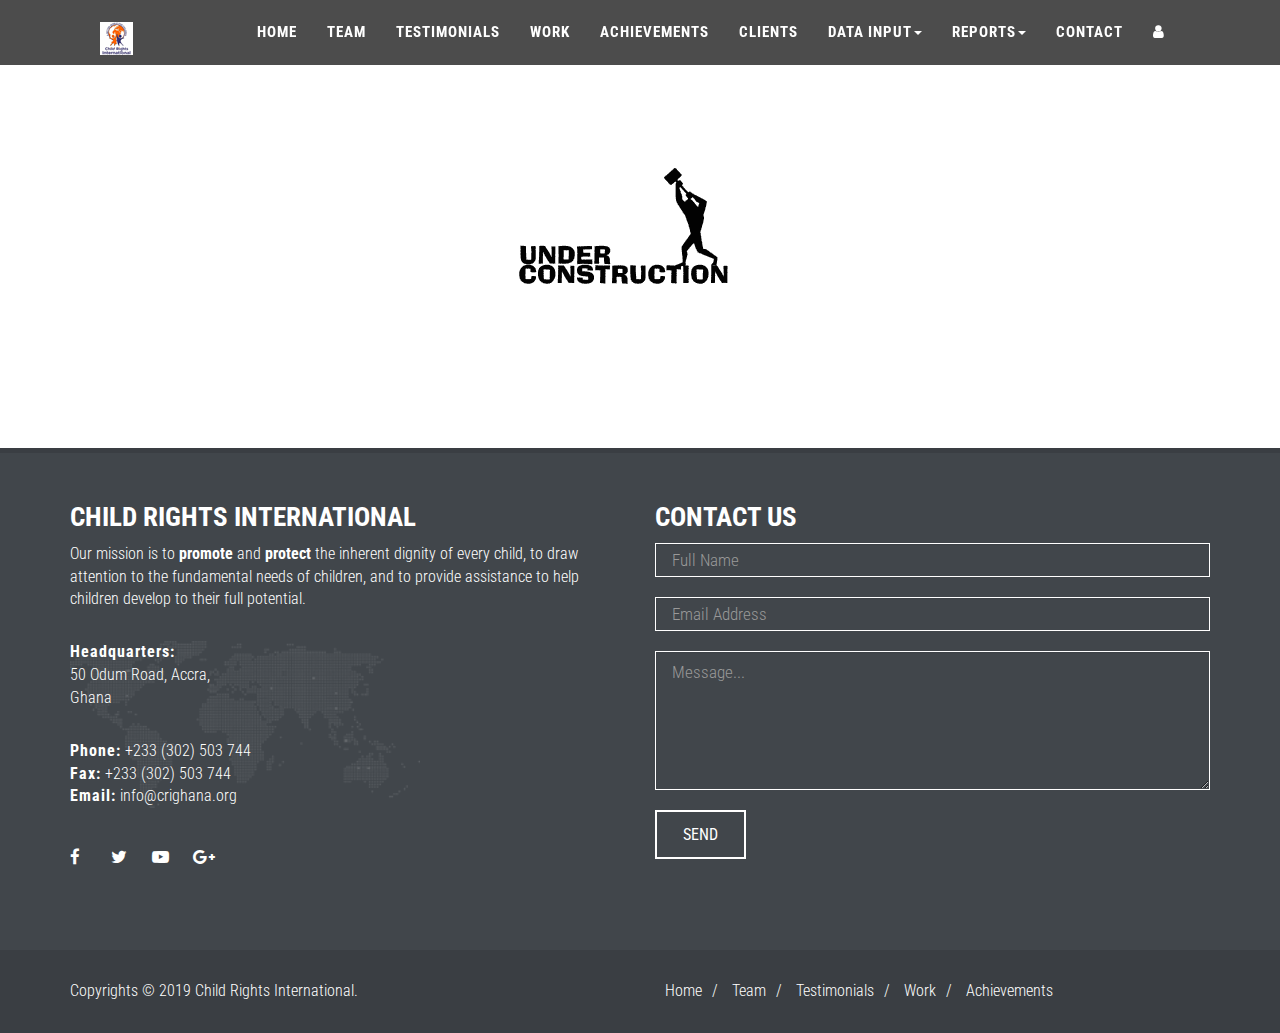
<file: mondelez.html>
<!DOCTYPE html>
<html lang="en">

<head>

    <!-- required meta tags -->
    <meta charset="utf-8">

    <meta name="description" content="Building modern responsive website with html5, css3, jQuery & bootstrap framework">
    <meta name="keywords" content="HTML5, CSS3, jQuery, Bootstrap, Web Design, Web Development, Responsive website, Modern website">

    <meta http-equiv="X-UA-Compatible" content="IE=edge">
    <meta name="viewport" content="width=device-width, initial-scale=1">

    <!-- title -->
    <title>Modern Responsive Website</title>

    <!-- favicon -->
    <link rel="shortcut icon" href="img/favicon.ico">

    <!-- google fonts -->
    <link href="https://fonts.googleapis.com/css?family=Roboto+Condensed:300,300i,400,400i,700,700i" rel="stylesheet">

    <!-- fontawesome -->
    <link rel="stylesheet" href="css/font-awesome/css/font-awesome.min.css">

    <!-- bootstrap CSS -->
    <link rel="stylesheet" href="css/bootstrap/bootstrap.min.css">

    <!-- animate CSS -->
    <link rel="stylesheet" href="css/animate/animate.css">

    <!-- magnific-popup CSS -->
    <link rel="stylesheet" href="css/magnific-popup/magnific-popup.css">

    <!-- owl carousel CSS -->
    <link rel="stylesheet" href="css/owl-carousel/owl.carousel.min.css">
    <link rel="stylesheet" href="css/owl-carousel/owl.theme.default.min.css">

    <!-- style CSS -->
    <link rel="stylesheet" href="css/style.css">

    <!-- responsive CSS -->
    <link rel="stylesheet" href="css/responsive.css">










</head>

<body data-spy="scroll" data-target=".navbar-fixed-top" data-offset="65">

    <header>

        <nav class="navbar vesco-top-nav navbar-fixed-top">

            <div class="container-fluid">

                <div class="vesco-nav-wrapper">

                    <div class="navbar-header">

                        <button type="button" class="navbar-toggle collapsed" data-toggle="collapse" data-target="#vesco-menu">
                            <span class="sr-only">Toggle navigation</span>
                            <span class="icon-bar"></span>
                            <span class="icon-bar"></span>
                            <span class="icon-bar"></span>
                        </button>

                        <a class="navbar-brand" href="index.html#home">
                            <img src="img/logo.png" alt="logo">
                        </a>
                    </div>

                    <div class="collapse navbar-collapse" id="vesco-menu">
                        <ul class="nav navbar-nav">
                            <li><a href="index.html#home">Home</a></li>
                            <li><a href="index.html#team">Team</a></li>
                            <li><a href="index.html#testimonials">Testimonials</a></li>
                            <li><a href="index.html#work">Work</a></li>
                            <li><a href="index.html#stats">Achievements</a></li>
                            <li><a href="index.html#clients">Clients</a></li>                                                        
                            <li class="dropdown">
                                <a href="#" class="dropdown-toggle" data-toggle="dropdown" role="button" aria-haspopup="true" aria-expanded="false">Data Input<span class="caret"></span>
                                </a>
                                <ul class="dropdown-menu">
                                    <li><a href="communityregister.html">Comunity Register</a></li>                              
                                    <li><a href="datainput.html">New Fields</a></li>
                                </ul>
                            </li>                         
                             <li class="dropdown">
                                <a href="#" class="dropdown-toggle" data-toggle="dropdown" role="button" aria-haspopup="true" aria-expanded="false">Reports<span class="caret"></span>
                                </a>
                                <ul class="dropdown-menu">
                                    <li><a href="unicef.html">Unicef</a></li>                              
                                    <li><a href="mondelez.html">Mondelez</a></li>                              
                                    <li><a href="uniterra.html">Uniterra</a></li>                                    
                                </ul>
                            </li>                           
                            <li><a href="index.html#contact">Contact</a></li>
                            <li><a class="smooth-scroll CollapseNavbarMobile" href="#" ><i class="fa fa-user"></i></a></li>  
                        </ul>
                    </div>

                </div>

            </div>
        </nav>

    </header>








<br>
<br>
<br>
<br>
<br>
<br>
<br>
<center>
<img src="img/misc/under_construction_hammer.gif" class="img-responsive" alt="team member">
</center>
<br>
<br>
<br>
<br>
<br>
<br>
<br>
<br>














    <footer>

        <div id="contact">

            <div class="container">

                <div class="row">

                    <div class="col-md-6">
                        <div id="contact-left">

                            <h3>CHILD RIGHTS INTERNATIONAL</h3>
                            <p>Our mission is to <strong>promote</strong> and <strong>protect</strong> the inherent dignity of every child, to draw attention to the fundamental needs of children, and to provide assistance to help children develop to their full potential.</p>

                            <div id="contact-info">

                                <address>
                                    <strong>Headquarters:</strong><br>
                                    <p>50 Odum Road, Accra, <br>
                                        Ghana</p>
                                </address>
                                <div id="phone-fax-email">
                                    <p>
                                        <strong>Phone:</strong><span> +233 (302) 503 744 </span> <br>
                                        <strong>Fax:</strong><span> +233 (302) 503 744 </span> <br>
                                        <strong>Email:</strong><span> info@crighana.org </span> <br>
                                    </p>
                                </div>

                            </div>
                            <ul class="social-list">
                                <li><a href="#" class="social-icon icon-white"><i class="fa fa-facebook"></i></a></li>
                                <li><a href="#" class="social-icon icon-white"><i class="fa fa-twitter"></i></a></li>
                                <li><a href="#" class="social-icon icon-white"><i class="fa fa-youtube-play"></i></a></li>
                                <li><a href="#" class="social-icon icon-white"><i class="fa fa-google-plus"></i></a></li>
                            </ul>

                        </div>
                    </div>
                    <div class="col-md-6">
                        <div id="contact-right">

                            <h3>Contact Us</h3>
                            <form action="#">

                                <input type="text" name="full-name" placeholder="Full Name" class="form-control">
                                <input type="text" name="email" placeholder="Email Address" class="form-control">
                                <textarea rows="5" name="message" placeholder="Message..." class="form-control"></textarea>

                                <div id="send-btn">
                                    <a class="btn btn-lg btn-general btn-white" href="#" role="button">SEND</a>
                                </div>

                            </form>

                        </div>
                    </div>

                </div>
            </div>

        </div>

        <div id="footer-bottom">
            <div class="container">
                <div class="row">
                    <div class="col-md-6">

                        <div id="footer-copyrights">
                            <p>Copyrights &copy; 2019 Child Rights International.</p>
                        </div>

                    </div>
                    <div class="col-md-6 hidden-sm hidden-xs">
                        <div id="footer-menu">
                            <ul>
                                <li><a href="index.html#home">Home</a>/</li>
                                <li><a href="index.html#team">Team</a>/</li> 
                                <li><a href="index.html#testimonials">Testimonials</a>/</li>                        
                                <li><a href="index.html#work">Work</a>/</li>
                                <li><a href="index.html#stats">Achievements</a></li>
                            </ul>
                        </div>
                    </div>
                </div>
            </div>
        </div>

        <a href="#home" id="back-to-top" class="btn btn-sm btn-blue btn-back-to-top smooth-scroll hidden-sm hidden-xs" title="home" role="button">
            <i class="fa fa-angle-up"></i>
        </a>

    </footer>

    <!-- jQuery -->
    <script src="js/jquery.js"></script>

    <!-- bootstrap JS -->
    <script src="js/bootstrap/bootstrap.min.js"></script>

    <!-- WOW JS -->
    <script src="js/wow/wow.min.js"></script>

    <!-- magnific-popup JS -->
    <script src="js/magnific-popup/jquery.magnific-popup.min.js"></script>

    <!-- owl carousel JS -->
    <script src="js/owl-carousel/owl.carousel.min.js"></script>

    <!-- counter -->
    <script src="js/counter/jquery.waypoints.min.js"></script>
    <script src="js/counter/jquery.counterup.min.js"></script>

    <!-- easing -->
    <script src="js/easing/jquery.easing.1.3.js"></script>


    <!-- custom JS -->
    <script src="js/custom.js"></script>
</body>



</html>
</file>
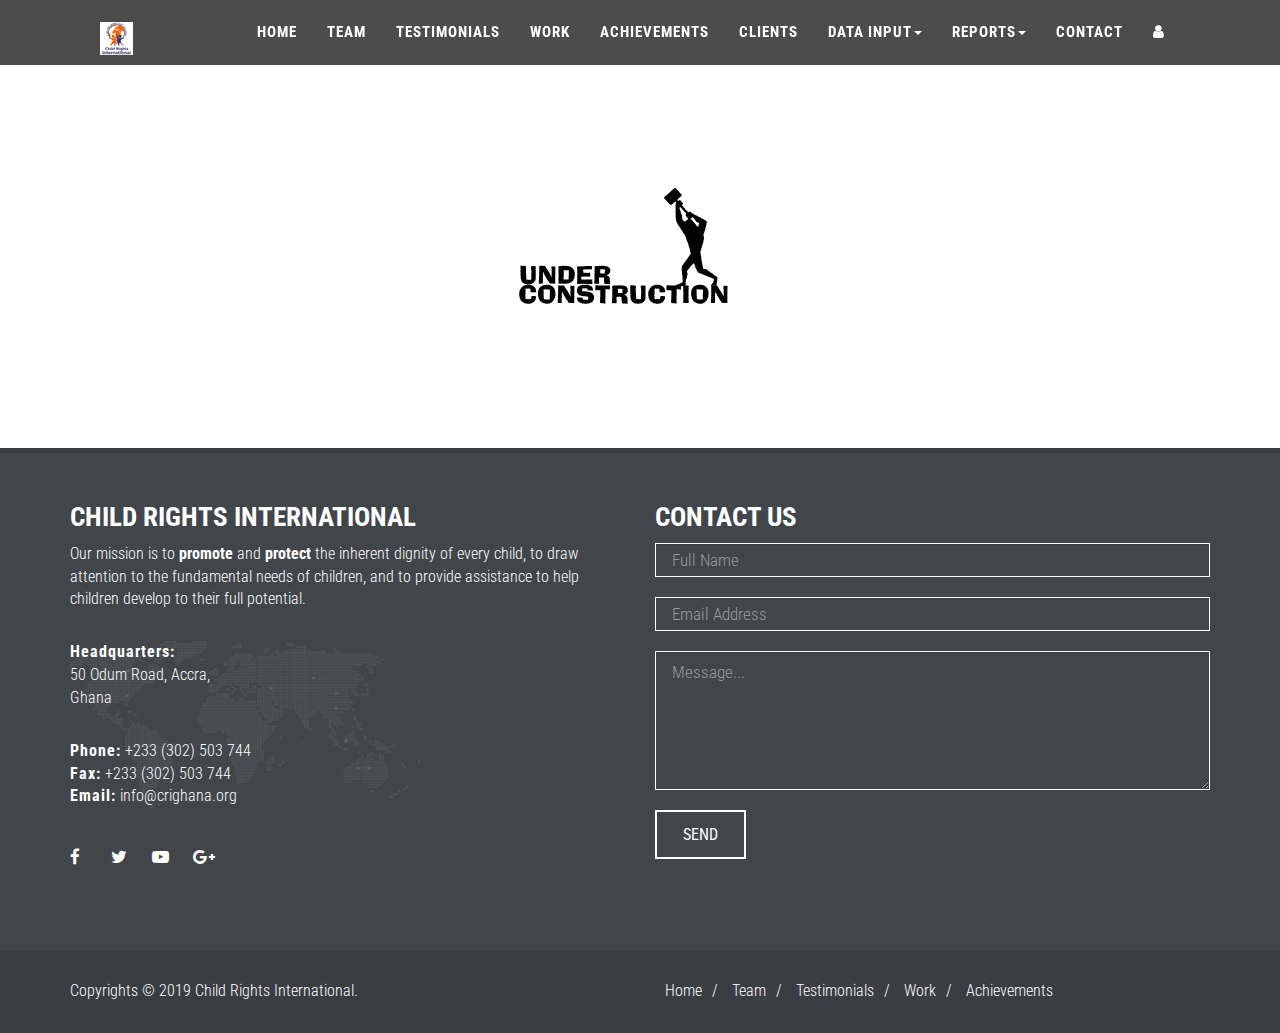
<file: unicef.html>
<!DOCTYPE html>
<html lang="en">

<head>

    <!-- required meta tags -->
    <meta charset="utf-8">

    <meta name="description" content="Building modern responsive website with html5, css3, jQuery & bootstrap framework">
    <meta name="keywords" content="HTML5, CSS3, jQuery, Bootstrap, Web Design, Web Development, Responsive website, Modern website">

    <meta http-equiv="X-UA-Compatible" content="IE=edge">
    <meta name="viewport" content="width=device-width, initial-scale=1">

    <!-- title -->
    <title>Modern Responsive Website</title>

    <!-- favicon -->
    <link rel="shortcut icon" href="img/favicon.ico">

    <!-- google fonts -->
    <link href="https://fonts.googleapis.com/css?family=Roboto+Condensed:300,300i,400,400i,700,700i" rel="stylesheet">

    <!-- fontawesome -->
    <link rel="stylesheet" href="css/font-awesome/css/font-awesome.min.css">

    <!-- bootstrap CSS -->
    <link rel="stylesheet" href="css/bootstrap/bootstrap.min.css">

    <!-- animate CSS -->
    <link rel="stylesheet" href="css/animate/animate.css">

    <!-- magnific-popup CSS -->
    <link rel="stylesheet" href="css/magnific-popup/magnific-popup.css">

    <!-- owl carousel CSS -->
    <link rel="stylesheet" href="css/owl-carousel/owl.carousel.min.css">
    <link rel="stylesheet" href="css/owl-carousel/owl.theme.default.min.css">

    <!-- style CSS -->
    <link rel="stylesheet" href="css/style.css">

    <!-- responsive CSS -->
    <link rel="stylesheet" href="css/responsive.css">










</head>

<body data-spy="scroll" data-target=".navbar-fixed-top" data-offset="65">

    <header>

        <nav class="navbar vesco-top-nav navbar-fixed-top">

            <div class="container-fluid">

                <div class="vesco-nav-wrapper">

                    <div class="navbar-header">

                        <button type="button" class="navbar-toggle collapsed" data-toggle="collapse" data-target="#vesco-menu">
                            <span class="sr-only">Toggle navigation</span>
                            <span class="icon-bar"></span>
                            <span class="icon-bar"></span>
                            <span class="icon-bar"></span>
                        </button>

                        <a class="navbar-brand" href="index.html#home">
                            <img src="img/logo.png" alt="logo">
                        </a>
                    </div>

                    <div class="collapse navbar-collapse" id="vesco-menu">
                        <ul class="nav navbar-nav">
                            <li><a href="index.html#home">Home</a></li>
                            <li><a href="index.html#team">Team</a></li>
                            <li><a href="index.html#testimonials">Testimonials</a></li>
                            <li><a href="index.html#work">Work</a></li>
                            <li><a href="index.html#stats">Achievements</a></li>
                            <li><a href="index.html#clients">Clients</a></li>                                                        
                            <li class="dropdown">
                                <a href="#" class="dropdown-toggle" data-toggle="dropdown" role="button" aria-haspopup="true" aria-expanded="false">Data Input<span class="caret"></span>
                                </a>
                                <ul class="dropdown-menu">
                                    <li><a href="communityregister.html">Comunity Register</a></li>                                
                                    <li><a href="datainput.html">New Fields</a></li>
                                </ul>
                            </li>                         
                             <li class="dropdown">
                                <a href="#" class="dropdown-toggle" data-toggle="dropdown" role="button" aria-haspopup="true" aria-expanded="false">Reports<span class="caret"></span>
                                </a>
                                <ul class="dropdown-menu">
                                    <li><a href="unicef.html">Unicef</a></li>                              
                                    <li><a href="mondelez.html">Mondelez</a></li>                               
                                    <li><a href="uniterra.html">Uniterra</a></li>                                    
                                </ul>
                            </li>                           
                            <li><a href="index.html#contact">Contact</a></li>
                            <li><a class="smooth-scroll CollapseNavbarMobile" href="#" ><i class="fa fa-user"></i></a></li>  
                        </ul>
                    </div>

                </div>

            </div>
        </nav>

    </header>













<br>
<br>
<br>
<br>
<br>
<br>
<br>
<br>
<center>
<img src="img/misc/under_construction_hammer.gif" class="img-responsive" alt="team member">
</center>
<br>
<br>
<br>
<br>
<br>
<br>
<br>
















    <footer>

        <div id="contact">

            <div class="container">

                <div class="row">

                    <div class="col-md-6">
                        <div id="contact-left">

                            <h3>CHILD RIGHTS INTERNATIONAL</h3>
                            <p>Our mission is to <strong>promote</strong> and <strong>protect</strong> the inherent dignity of every child, to draw attention to the fundamental needs of children, and to provide assistance to help children develop to their full potential.</p>

                            <div id="contact-info">

                                <address>
                                    <strong>Headquarters:</strong><br>
                                    <p>50 Odum Road, Accra, <br>
                                        Ghana</p>
                                </address>
                                <div id="phone-fax-email">
                                    <p>
                                        <strong>Phone:</strong><span> +233 (302) 503 744 </span> <br>
                                        <strong>Fax:</strong><span> +233 (302) 503 744 </span> <br>
                                        <strong>Email:</strong><span> info@crighana.org </span> <br>
                                    </p>
                                </div>

                            </div>
                            <ul class="social-list">
                                <li><a href="#" class="social-icon icon-white"><i class="fa fa-facebook"></i></a></li>
                                <li><a href="#" class="social-icon icon-white"><i class="fa fa-twitter"></i></a></li>
                                <li><a href="#" class="social-icon icon-white"><i class="fa fa-youtube-play"></i></a></li>
                                <li><a href="#" class="social-icon icon-white"><i class="fa fa-google-plus"></i></a></li>
                            </ul>

                        </div>
                    </div>
                    <div class="col-md-6">
                        <div id="contact-right">

                            <h3>Contact Us</h3>
                            <form action="#">

                                <input type="text" name="full-name" placeholder="Full Name" class="form-control">
                                <input type="text" name="email" placeholder="Email Address" class="form-control">
                                <textarea rows="5" name="message" placeholder="Message..." class="form-control"></textarea>

                                <div id="send-btn">
                                    <a class="btn btn-lg btn-general btn-white" href="#" role="button">SEND</a>
                                </div>

                            </form>

                        </div>
                    </div>

                </div>
            </div>

        </div>

        <div id="footer-bottom">
            <div class="container">
                <div class="row">
                    <div class="col-md-6">

                        <div id="footer-copyrights">
                            <p>Copyrights &copy; 2019 Child Rights International.</p>
                        </div>

                    </div>
                    <div class="col-md-6 hidden-sm hidden-xs">
                        <div id="footer-menu">
                            <ul>
                                <li><a href="index.html#home">Home</a>/</li>
                                <li><a href="index.html#team">Team</a>/</li> 
                                <li><a href="index.html#testimonials">Testimonials</a>/</li>                        
                                <li><a href="index.html#work">Work</a>/</li>
                                <li><a href="index.html#stats">Achievements</a></li>
                            </ul>
                        </div>
                    </div>
                </div>
            </div>
        </div>

        <a href="#home" id="back-to-top" class="btn btn-sm btn-blue btn-back-to-top smooth-scroll hidden-sm hidden-xs" title="home" role="button">
            <i class="fa fa-angle-up"></i>
        </a>

    </footer>

    <!-- jQuery -->
    <script src="js/jquery.js"></script>

    <!-- bootstrap JS -->
    <script src="js/bootstrap/bootstrap.min.js"></script>

    <!-- WOW JS -->
    <script src="js/wow/wow.min.js"></script>

    <!-- magnific-popup JS -->
    <script src="js/magnific-popup/jquery.magnific-popup.min.js"></script>

    <!-- owl carousel JS -->
    <script src="js/owl-carousel/owl.carousel.min.js"></script>

    <!-- counter -->
    <script src="js/counter/jquery.waypoints.min.js"></script>
    <script src="js/counter/jquery.counterup.min.js"></script>

    <!-- easing -->
    <script src="js/easing/jquery.easing.1.3.js"></script>


    <!-- custom JS -->
    <script src="js/custom.js"></script>
</body>



</html>
</file>
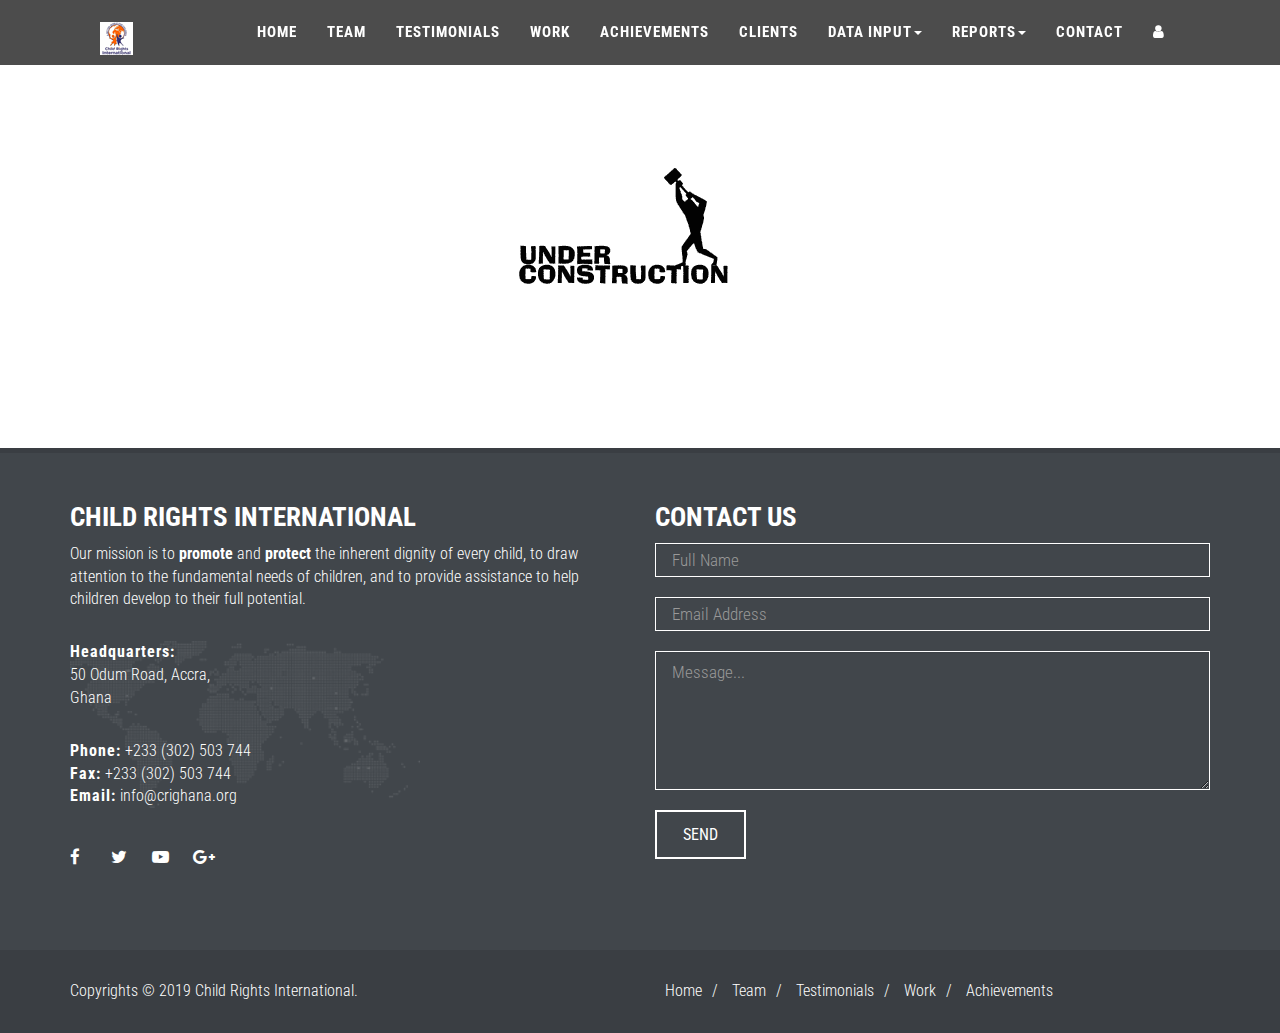
<file: uniterra.html>
<!DOCTYPE html>
<html lang="en">

<head>

    <!-- required meta tags -->
    <meta charset="utf-8">

    <meta name="description" content="Building modern responsive website with html5, css3, jQuery & bootstrap framework">
    <meta name="keywords" content="HTML5, CSS3, jQuery, Bootstrap, Web Design, Web Development, Responsive website, Modern website">

    <meta http-equiv="X-UA-Compatible" content="IE=edge">
    <meta name="viewport" content="width=device-width, initial-scale=1">

    <!-- title -->
    <title>Modern Responsive Website</title>

    <!-- favicon -->
    <link rel="shortcut icon" href="img/favicon.ico">

    <!-- google fonts -->
    <link href="https://fonts.googleapis.com/css?family=Roboto+Condensed:300,300i,400,400i,700,700i" rel="stylesheet">

    <!-- fontawesome -->
    <link rel="stylesheet" href="css/font-awesome/css/font-awesome.min.css">

    <!-- bootstrap CSS -->
    <link rel="stylesheet" href="css/bootstrap/bootstrap.min.css">

    <!-- animate CSS -->
    <link rel="stylesheet" href="css/animate/animate.css">

    <!-- magnific-popup CSS -->
    <link rel="stylesheet" href="css/magnific-popup/magnific-popup.css">

    <!-- owl carousel CSS -->
    <link rel="stylesheet" href="css/owl-carousel/owl.carousel.min.css">
    <link rel="stylesheet" href="css/owl-carousel/owl.theme.default.min.css">

    <!-- style CSS -->
    <link rel="stylesheet" href="css/style.css">

    <!-- responsive CSS -->
    <link rel="stylesheet" href="css/responsive.css">










</head>

<body data-spy="scroll" data-target=".navbar-fixed-top" data-offset="65">

    <header>

        <nav class="navbar vesco-top-nav navbar-fixed-top">

            <div class="container-fluid">

                <div class="vesco-nav-wrapper">

                    <div class="navbar-header">

                        <button type="button" class="navbar-toggle collapsed" data-toggle="collapse" data-target="#vesco-menu">
                            <span class="sr-only">Toggle navigation</span>
                            <span class="icon-bar"></span>
                            <span class="icon-bar"></span>
                            <span class="icon-bar"></span>
                        </button>

                        <a class="navbar-brand" href="index.html#home">
                            <img src="img/logo.png" alt="logo">
                        </a>
                    </div>

                    <div class="collapse navbar-collapse" id="vesco-menu">
                        <ul class="nav navbar-nav">
                            <li><a href="index.html#home">Home</a></li>
                            <li><a href="index.html#team">Team</a></li>
                            <li><a href="index.html#testimonials">Testimonials</a></li>
                            <li><a href="index.html#work">Work</a></li>
                            <li><a href="index.html#stats">Achievements</a></li>
                            <li><a href="index.html#clients">Clients</a></li>                                                        
                            <li class="dropdown">
                                <a href="#" class="dropdown-toggle" data-toggle="dropdown" role="button" aria-haspopup="true" aria-expanded="false">Data Input<span class="caret"></span>
                                </a>
                                <ul class="dropdown-menu">
                                    <li><a href="communityregister.html">Comunity Register</a></li>                                 
                                    <li><a href="datainput.html">New Fields</a></li>
                                </ul>
                            </li>                         
                             <li class="dropdown">
                                <a href="#" class="dropdown-toggle" data-toggle="dropdown" role="button" aria-haspopup="true" aria-expanded="false">Reports<span class="caret"></span>
                                </a>
                                <ul class="dropdown-menu">
                                    <li><a href="unicef.html">Unicef</a></li>                               
                                    <li><a href="mondelez.html">Mondelez</a></li>                              
                                    <li><a href="uniterra.html">Uniterra</a></li>                                    
                                </ul>
                            </li>                           
                            <li><a href="index.html#contact">Contact</a></li>
                            <li><a class="smooth-scroll CollapseNavbarMobile" href="#" ><i class="fa fa-user"></i></a></li>  
                        </ul>
                    </div>

                </div>

            </div>
        </nav>

    </header>








<br>
<br>
<br>
<br>
<br>
<br>
<br>
<center>
<img src="img/misc/under_construction_hammer.gif" class="img-responsive" alt="team member">
</center>
<br>
<br>
<br>
<br>
<br>
<br>
<br>
<br>














    <footer>

        <div id="contact">

            <div class="container">

                <div class="row">

                    <div class="col-md-6">
                        <div id="contact-left">

                            <h3>CHILD RIGHTS INTERNATIONAL</h3>
                            <p>Our mission is to <strong>promote</strong> and <strong>protect</strong> the inherent dignity of every child, to draw attention to the fundamental needs of children, and to provide assistance to help children develop to their full potential.</p>

                            <div id="contact-info">

                                <address>
                                    <strong>Headquarters:</strong><br>
                                    <p>50 Odum Road, Accra, <br>
                                        Ghana</p>
                                </address>
                                <div id="phone-fax-email">
                                    <p>
                                        <strong>Phone:</strong><span> +233 (302) 503 744 </span> <br>
                                        <strong>Fax:</strong><span> +233 (302) 503 744 </span> <br>
                                        <strong>Email:</strong><span> info@crighana.org </span> <br>
                                    </p>
                                </div>

                            </div>
                            <ul class="social-list">
                                <li><a href="#" class="social-icon icon-white"><i class="fa fa-facebook"></i></a></li>
                                <li><a href="#" class="social-icon icon-white"><i class="fa fa-twitter"></i></a></li>
                                <li><a href="#" class="social-icon icon-white"><i class="fa fa-youtube-play"></i></a></li>
                                <li><a href="#" class="social-icon icon-white"><i class="fa fa-google-plus"></i></a></li>
                            </ul>

                        </div>
                    </div>
                    <div class="col-md-6">
                        <div id="contact-right">

                            <h3>Contact Us</h3>
                            <form action="#">

                                <input type="text" name="full-name" placeholder="Full Name" class="form-control">
                                <input type="text" name="email" placeholder="Email Address" class="form-control">
                                <textarea rows="5" name="message" placeholder="Message..." class="form-control"></textarea>

                                <div id="send-btn">
                                    <a class="btn btn-lg btn-general btn-white" href="#" role="button">SEND</a>
                                </div>

                            </form>

                        </div>
                    </div>

                </div>
            </div>

        </div>

        <div id="footer-bottom">
            <div class="container">
                <div class="row">
                    <div class="col-md-6">

                        <div id="footer-copyrights">
                            <p>Copyrights &copy; 2019 Child Rights International.</p>
                        </div>

                    </div>
                    <div class="col-md-6 hidden-sm hidden-xs">
                        <div id="footer-menu">
                            <ul>
                                <li><a href="index.html#home">Home</a>/</li>
                                <li><a href="index.html#team">Team</a>/</li> 
                                <li><a href="index.html#testimonials">Testimonials</a>/</li>                        
                                <li><a href="index.html#work">Work</a>/</li>
                                <li><a href="index.html#stats">Achievements</a></li>
                            </ul>
                        </div>
                    </div>
                </div>
            </div>
        </div>

        <a href="#home" id="back-to-top" class="btn btn-sm btn-blue btn-back-to-top smooth-scroll hidden-sm hidden-xs" title="home" role="button">
            <i class="fa fa-angle-up"></i>
        </a>

    </footer>

    <!-- jQuery -->
    <script src="js/jquery.js"></script>

    <!-- bootstrap JS -->
    <script src="js/bootstrap/bootstrap.min.js"></script>

    <!-- WOW JS -->
    <script src="js/wow/wow.min.js"></script>

    <!-- magnific-popup JS -->
    <script src="js/magnific-popup/jquery.magnific-popup.min.js"></script>

    <!-- owl carousel JS -->
    <script src="js/owl-carousel/owl.carousel.min.js"></script>

    <!-- counter -->
    <script src="js/counter/jquery.waypoints.min.js"></script>
    <script src="js/counter/jquery.counterup.min.js"></script>

    <!-- easing -->
    <script src="js/easing/jquery.easing.1.3.js"></script>


    <!-- custom JS -->
    <script src="js/custom.js"></script>
</body>



</html>
</file>
<file: css/style.css>
/*====================================================
                DEFAULT VALUES:
 
                Font Family                 : Roboto Condensed
                
                Greenish Blue               : #34c6d3       (Buttons, Icons, Links, Lines & Backgrounds)
                Steel Gray                  : #41464b       (Headings)
                Blue Bayoux                 : #64707b       (Paragraphs)
                White                       : #fff          (Text With Black Backgrounds)
                Black                       : #000 
 
======================================================*/


/* General CSS */

html,
body {
    height: 100%;
    min-height: 100%; /* enforce height */
}

body {
    font-family: "Roboto Condensed", sans-serif;
}

p {
    color: #64707b;
    font-size: 16px;
    font-weight: 300;
}

h3 {
    color: #41464b;
    text-transform: uppercase;
}

h4 {
    color: #41464b;
    /*text-align: center;*/
}


/*====================================================
                        HOME
======================================================*/

#home {
    height: 100%;
}

#home-cover {
    height: 100%;
    background-image: url('../img/bg-home.jpg');
    
    /*background-size: 100% 100%; */

}

#home-content-box {
    width: 100%;
    height: 100%;
    display: table;
}

#home-content-box-inner {
    display: table-cell;
    vertical-align: middle;
    /* text-align: center; */
}

#home-heading h3 {
    color: #fff;
    font-size: 55px;
    font-weight: 700;
    margin: 20px 0 20px 0;
}


/*====================================================
                        PARALLAX (Generic)
======================================================*/

.bg-parallax {
    background-repeat: no-repeat;
    background-size: cover;
    background-position: center;
    background-attachment: fixed;
    min-width: 100%;
    min-height: 100%;
    /*object-fit: contain;
    background-size: contain;
    background-position: center; */
}


/*====================================================
                        BUTTONS (Generic)
======================================================*/

.btn-general {
    border-width: 2px;
    border-radius: 0;
    padding: 12px 26px 12px 26px;
    font-size: 16px;
    font-weight: 400;
    text-transform: uppercase;
}

.btn-white {
    border-color: #fff;
    color: #fff;
}

.btn-white:hover,
.btn-white:focus {
    background-color: #fff;
    color: #41464b;
}

.btn-blue {
    border-color: #34c6d3;
    color: #34c6d3;
}

.btn-blue:hover,
.btn-blue:focus {
    background-color: #34c6d3;
    color: #fff;
}

.btn-back-to-top {
    position: fixed;
    bottom: 20px;
    right: 20px;
    font-size: 22px;
    padding: 3px 15px;
    border-radius: 0;
    display: none;
}


/*====================================================
                       ANIMATE
======================================================*/

#home-cover,
#home-heading,
#home-btn {
    -webkit-animation-duration: .5s;
    animation-duration: .5s;
}

#home-cover {
    -webkit-animation-delay: .1s;
    animation-delay: .1s;
}

#home-heading {
    -webkit-animation-delay: .5s;
    animation-delay: .5s;
}

#home-btn {
    -webkit-animation-delay: 1s;
    animation-delay: 1s;
}


/*====================================================
                       CONTENT (Generic)
======================================================*/

.content-box {
    padding: 60px 0 60px 0;
}

.content-title h3 {
    font-size: 30px;
    font-weight: 700;
    text-align: center;
    margin: 30px 0 30px 0;
}

.content-title-white h3 {
    color: #fff;
}

.content-title-underline {
    width: 30px;
    height: 3px;
    background-color: #34c6d3;
    margin: 0 auto 30px auto;
}


/*====================================================
                       SERVICES
======================================================*/

.service-item {
    padding: 20px 0 20px 0;
    margin-bottom: 20px;
    cursor: pointer;
}

.service-item-icon i {
    color: #34c6d3;
    float: left;
    padding: 15px;
    margin-right: 25px;
    width: 75px;
    height: 75px;
    text-align: center;
}

.service-item:hover .service-item-icon i {
    color: #fff;
    background-color: #34c6d3;
}

.service-item-title h3 {
    font-size: 20px;
    font-weight: 400;
    margin: 0 0 10px 0;
}

.service-item-desc p {
    margin: 0;
    padding-left: 85px;
}

/*  Child Right  form .input-control, .form-control*/
#services {
    border-color: #34c6d3;
}



.form-horizontal {
    color: #41464b;
    font-weight: 300;
    margin-top: 0;
}




/*====================================================
                       ABOUT
======================================================*/

#about-bg-diagonal {
    width: 60%;
    height: 700px;
    float: right;
    background-image: url(../img/bg-about.jpg);
    border-left: 200px solid #fff;
    border-top: 700px solid transparent;
}

#about-content-box {
    float: left;
    height: 700px;
}

#about-content-box-outer {
    width: 100%;
    height: 100%;
    display: table;
}

#about-content-box-inner {
    display: table-cell;
    vertical-align: middle;
}

#about .content-title h3 {
    text-align: left;
}

#about .content-title-underline {
    margin: 0 0 30px 0;
}

#about-desc p {
    margin-bottom: 30px;
}


/*====================================================
                       WORK
======================================================*/

.row.no-gutters [class*=col-] {
    padding-left: 0;
    padding-right: 0;
}

.img-wrapper {
    overflow: hidden;
    padding: 1px
}

.img-wrapper img {
    -webkit-transition: -webkit-transform .5s ease;
    transition: -webkit-transform .5s ease;
    transition: transform .5s ease;
    transition: transform .5s ease, -webkit-transform .5s ease;
}

.img-wrapper img:hover {
    -webkit-transform: scale(1.5);
    transform: scale(1.5);
    cursor: zoom-in;
}


/*====================================================
                       TEAM
======================================================*/

.team-member {
    margin: 0 15px;
}

.team-member-info {
    padding: 10px 0 30px 0;
}

h4.team-member-name {
    font-size: 22px;
    font-weight: 700;
    letter-spacing: 1px;
    padding-top: 2px;
}

h4.team-member-designation {
    color: #34c6d3;
    font-size: 15px;
    font-weight: 700;
    font-style: italic;
    letter-spacing: 1px;
    margin-top: 5px;
}


/*====================================================
                       SOCIAL
======================================================*/

.social-list {
    padding-left: 0;
}

.social-list li {
    list-style: none;
    display: inline-block;
    width: 32px;
    height: 32px;
    margin-right: 6px;
    margin-top: 10px;
}

.social-icon i {
    font-size: 17px;
}

.icon-gray i {
    color: #64707b;
}

.icon-white i {
    color: #fff;
}

.social-icon i:hover {
    color: #34c6d3;
}


/*====================================================
                       TESTIMONIALS
======================================================*/

#testimonials-cover {
    background-image: url("../img/bg-testimonials.jpg");
}

#testimonials .content-box {
    background-color: rgba(0, 0, 0, 0.1);
}

#customers-testimonials {
    padding: 50px 0;
}

.testimonial img {
    max-width: 120px;
    margin: 0 auto 0 auto;
}

.testimonial blockquote {
    border: 0;
    font-family: Georgia, sans-serif;
    font-style: italic;
    color: #fff;
    padding: 6px 150px;
    position: relative;
}

.testimonial blockquote p {
    color: #fff;
}

.testimonial blockquote::before,
.testimonial blockquote::after {
    font-size: 80px;
    font-style: normal;
    line-height: 1;
    width: 30px;
    height: 30px;
    position: absolute;
}

.testimonial blockquote::before {
    content: "\201C";
    top: 0;
    left: 100px;
}

.testimonial blockquote::after {
    content: "\201D";
    bottom: 0;
    right: 100px;
}

.testimonial-author p {
    color: #fff;
    font-size: 17px;
}

.testimonial-author p strong {
    display: block;
}


/*====================================================
                       PRICING
======================================================*/

.pricing-box {
    border: 3px solid #34c6d3;
    padding: 50px 0;
    margin: 40px 0;
}

h4.pricing-title {
    background-color: #34c6d3;
    color: #fff;
    display: inline-block;
    padding: 7px 15px;
    font-size: 14px;
    font-weight: 700;
    text-transform: uppercase;
    margin: 0 0 30px 0;
}

h3.pricing-value {
    font-size: 60px;
    font-weight: 700;
}

h3.pricing-value sup {
    font-size: 28px;
    font-weight: normal;
    vertical-align: super;
}

ul.pricing-spec {
    list-style: none;
    padding-left: 0;
    margin: 20px 0 60px 0;
}

ul.pricing-spec li p {
    font-weight: 400;
    text-transform: uppercase;
}

.pricing-box-lg {
    padding: 90px 0;
    margin: 0;
    background-color: #34c6d3;
}

.pricing-box-lg h4.pricing-title {
    color: #34c6d3;
    background-color: #fff;
}

.pricing-box-lg ul.pricing-spec li p {
    color: #fff;
}


/*====================================================
                       STATS
======================================================*/

#stats-cover {
    background-image: url("../img/bg-stats.jpg");
}

#stats .content-box {
    background-color: rgba(0, 0, 0, .8);
}

.stats-item {
    padding: 100px 0;
}

.stats-item i {
    color: #34c6d3;
}

.stats-item h2 {
    color: #fff;
    font-size: 35px;
    font-weight: 700;
    margin-top: 15px;
    margin-bottom: 1px;
}

.stats-item p {
    color: #fff;
    text-transform: uppercase;
    font-weight: 300;
    margin-top: 0;
}


/*====================================================
                       CLIENTS
======================================================*/

.client {
    padding: 40px 20px;
}


/*====================================================
                       CONTACT
======================================================*/

footer {
    background-color: #41464b;
    padding-top: 30px;
    border-top: 5px solid rgba(0, 0, 0, 0.1);
}

#contact-left h3,
#contact-right h3 {
    color: #fff;
    font-size: 27px;
    font-weight: 700;
}

#contact-left p {
    color: #fff;
    margin-bottom: 30px;
}

#contact-info {
    background-image: url("../img/world-map.png");
    background-repeat: no-repeat;
    background-size: contain;
}

address {
    color: #fff;
}

address strong {
    font-size: 16px;
}

address strong,
#phone-fax-email strong {
    letter-spacing: 1px;
}

form .form-control {
    background: transparent;
    border-radius: 0;
    border-color: #fff;
    font-size: 17px;
    font-weight: 300;
    padding: 8px 16px;
    margin-bottom: 20px;
    color: #fff;
}

form .input-control {
    background: transparent;
    border-radius: 0;
    border-color: #34c6d3;
    font-size: 12px;
    font-weight: 300;
    padding: 8px 16px;
    margin-bottom: 0;
    color: #41464b;
}


#contact-right {
    color: #fff !important;
}

/*====================================================
                       FOOTER
======================================================*/

#footer-bottom {
    background-color: rgba(0, 0, 0, 0.1);
    padding: 30px 0;
    margin-top: 60px;
}

#footer-copyrights p {
    margin: 0;
    color: #fff;
}

#footer-menu {
    float: left;
    color: #fff;
    font-size: 16px;
    font-weight: 300;
}

#footer-menu ul {
    list-style: none;
    padding-left: 0;
    margin: 0;
}

#footer-menu ul li {
    display: inline-block;
}

#footer-menu a {
    color: #fff;
    font-size: 16px;
    font-weight: 300;
    margin: 0 10px;
    text-decoration: none;
}

navbar-fixed-top #footer-menu a:hover {
    color: #34c6d3;
}


/*====================================================
                       NAVIGATION
======================================================*/

.navbar {
    padding: 20px 0;
    -webkit-transition: all .5s ease-in-out;
    transition: all .5s ease-in-out;
}

.vesco-top-nav {
    background: rgba(0, 0, 0, 0.7);
    padding: 7px 0;
}

.vesco-nav-wrapper {
    padding: 0 85px;
}

.navbar-nav {
    float: right;
}

/* Additional Code */



.navbar-nav > li > ul > li > a {
    color: #34c6d3;
    font-size: 12px;
    background-color: rgba(0, 0, 0, 0.1);
    background: none;
    letter-spacing: 1px;
    font-weight: 300;
}



.nav .open > a,
.nav .open > a:hover,
.nav .open > a:focus {
    background-color: rgba(0, 0, 0, 0.1);
    border-color: #337ab7;
    background: none;

}

.navbar-nav > li > ul > li > a:hover {
    color: #34c6d3;
    font-size: 12px;
    background-color: rgba(0, 0, 0, 0.1);
    background: none;
    letter-spacing: 1px;
    font-weight: 300;
}

.dropdown > a {
    background-color: rgba(110, 110, 110, 0.8);
    background: none;
}





.navbar-nav > li > a {
    color: #fff;
    font-size: 15px;
    text-transform: uppercase;
    letter-spacing: 1px;
    font-weight: 700;
}


.navbar-nav > li > a:hover,
.navbar-nav > li > a:focus {
    background: none;
    color: #34c6d3;
}

.navbar-toggle {
    background-color: rgba(0, 0, 0, 0.1);
    border: 1px solid #fff;
    border-radius: 0;
}

.navbar-toggle .icon-bar {
    background-color: #fff;
}

.navbar-collapse {
    max-height: none !important;
}

.vesco-top-nav ul.navbar-nav > li.active > a {
    color: #34c6d3;
}
</file>
<file: css/responsive.css>
/*==================================================
			Bootstrap 3 Media Queries         
==================================================*/


/* Large Devices (Desktops & Laptops) */

@media (min-width: 1200px) {
    /* OK */
}


/* Medium Devices (Landscape Tablets & Medium Desktops) */

@media (min-width: 992px) and (max-width: 1199px) {
    /* Mobile menu */
    .navbar {
        background: rgba(0, 0, 0, .7);
        padding: 0;
    }
    .navbar-nav {
        float: left;
    }
    .vesco-nav-wrapper {
        padding: 0;
    }
}


/* Small Devices (Portrait Tablets & Small Desktops) */

@media (min-width: 768px) and (max-width: 991px) {
    /* Mobile menu */
    .navbar {
        background: rgba(0, 0, 0, .7);
        padding: 0;
    }
    .navbar-nav {
        float: left;
    }
    .vesco-nav-wrapper {
        padding: 0;
    }
    /* About - remove diagonal border */
    #about-bg-diagonal {
        border-left: 0;
        border-top: 0;
        width: 100%;
        height: 350px;
    }
    #about-content-box {
        width: 100%;
        height: 350px;
    }
    /* Stats */
    .stats-item {
        padding: 20px 0;
    }
    /* Footer */
    #footer-copyrights {
        text-align: center;
    }
}


/* Extra Small Devices (Landscape Phones & Portrait Tablets) */

@media (max-width: 767px) {
    /* Mobile menu */
    .navbar {
        background: rgba(0, 0, 0, .7);
        padding: 0;
    }
    .navbar-nav {
        float: left;
    }
    .vesco-nav-wrapper {
        padding: 0;
    }
    /* Home */
    #home-heading h3 {
        font-size: 24px;
    }
    /* Buttons */
    .btn-general {
        padding: 6px 22px 6px 22px;
        font-size: 14px;
    }
    /* About - remove diagonal border */
    #about-bg-diagonal {
        border-left: 0;
        border-top: 0;
        width: 100%;
        height: 350px;
    }
    #about-content-box {
        width: 100%;
        height: 350px;
    }
    /* Work */
    .img-wrapper img {
        min-width: 100%;
    }
    /* Testimonials */
    .testimonial blockquote {
        padding: 6px 50px;
    }
    .testimonial blockquote:before {
        left: 10px;
    }
    .testimonial blockquote:after {
        right: 10px;
    }
    .testimonial blockquote p {
        font-size: 14px;
    }
    /* Stats */
    .stats-item {
        padding: 20px 0;
    }
    /* Footer */
    #footer-copyrights {
        text-align: center;
    }
}


/* Extra Small Devices (Portrait Phones & Smaller devices) */

@media (max-width: 480px) {
    /* OK */
}


/* Extra Small Devices (Portrait Phones & Smaller devices) */

@media (max-width: 320px) {
    /* Services */
    .service-item-icon i {
        width: 58px;
        height: 58px;
        padding: 7px;
    }
    .service-item-title h3 {
        font-size: 17px;
    }
    /* About */
    #about-content-box {
        margin-top: 40px;
    }
    /* Testimonials */
    .testimonial img {
        max-width: 80px;
    }
    .testimonial blockquote {
        padding: 6px 30px;
    }
    .testimonial blockquote:before {
        left: 7px;
    }
    .testimonial blockquote:after {
        right: 7px;
    }
}
</file>
